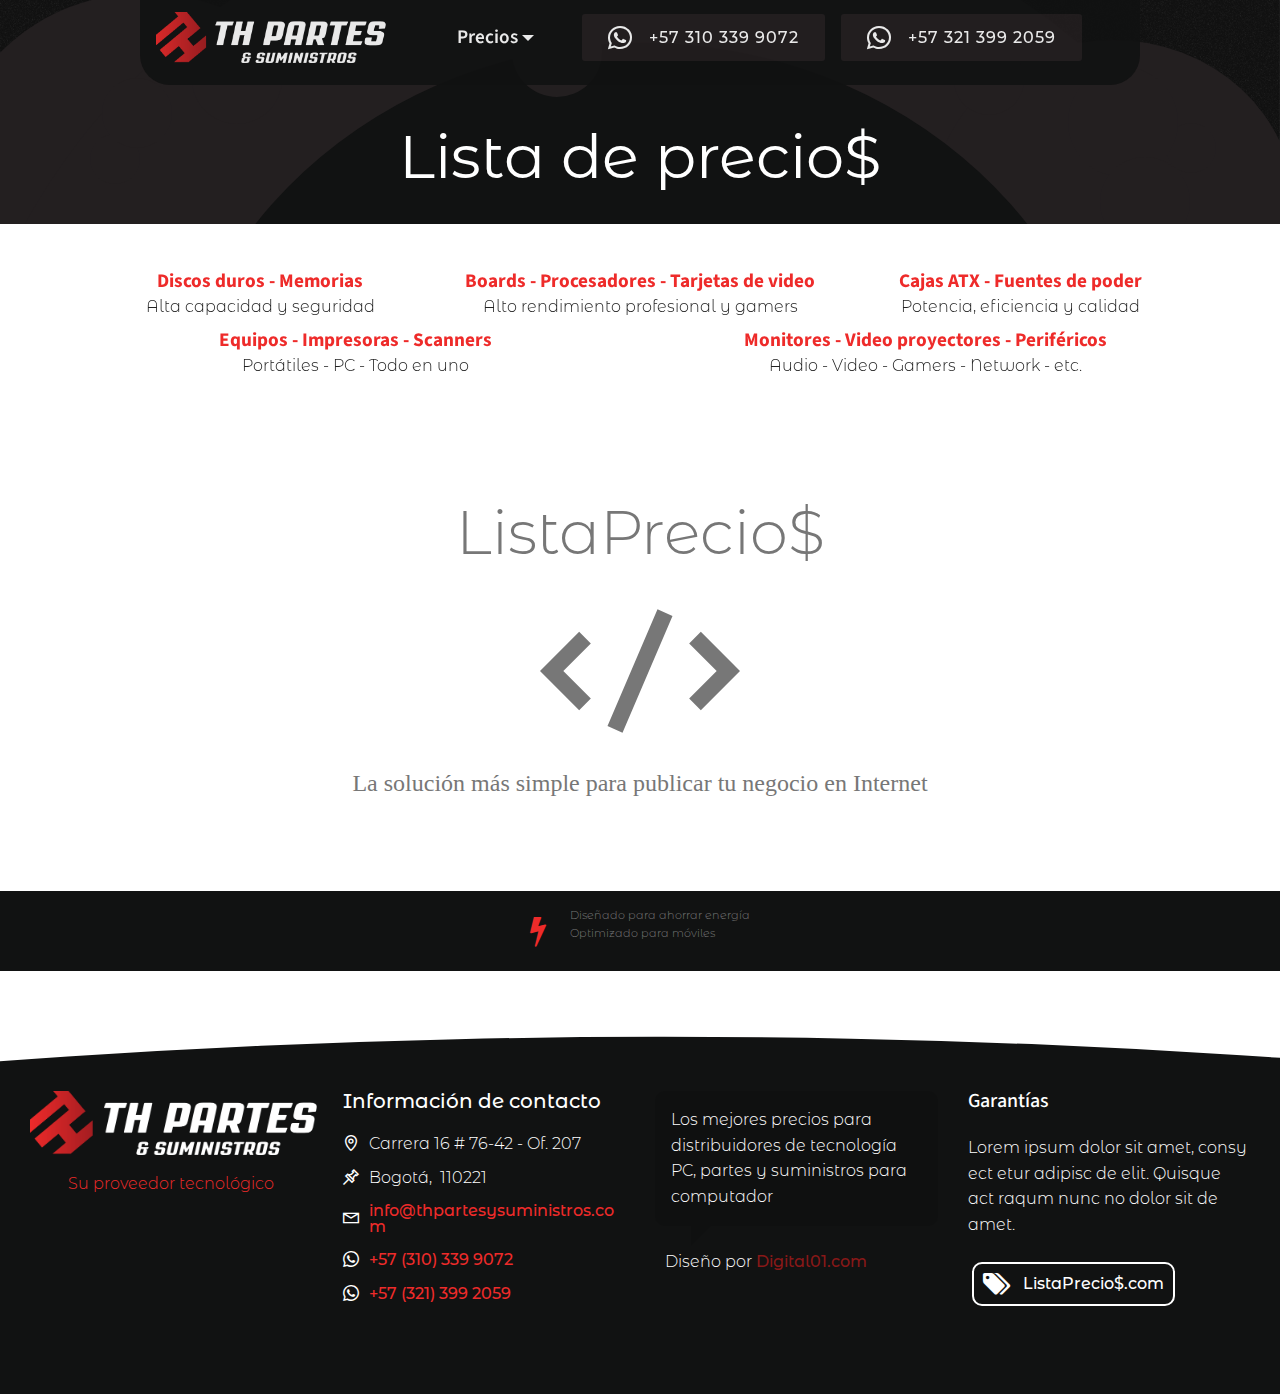
<file: listaprecios.html>
<!DOCTYPE html>
<html  lang="es">
<head>
  
  <meta charset="UTF-8">
  <meta http-equiv="X-UA-Compatible" content="IE=edge">
  
  <meta name="twitter:card" content="summary_large_image"/>
  <meta name="twitter:image:src" content="assets/images/listaprecios-meta.png">
  <meta property="og:image" content="assets/images/listaprecios-meta.png">
  <meta name="twitter:title" content="TH Partes y Suministros - ListaPrecio$">
  <meta name="viewport" content="width=device-width, initial-scale=1, minimum-scale=1">
  <link rel="shortcut icon" href="assets/images/th-logo-128x128.png" type="image/x-icon">
  <meta name="description" content="Su proveedor tecnológico. Los mejores precios para distribuidores de tecnología PC, partes y suministros para computador. ListaPrecios.com">
  
  
  <title>TH Partes y Suministros - ListaPrecio$</title>
  <link rel="stylesheet" href="assets/web/assets/mobirise-icons2/mobirise2.css">
  <link rel="stylesheet" href="assets/web/assets/mobirise-icons/mobirise-icons.css">
  <link rel="stylesheet" href="assets/FontAwesome/css/font-awesome.css">
  <link rel="stylesheet" href="assets/tether/tether.min.css">
  <link rel="stylesheet" href="assets/bootstrap/css/bootstrap.min.css">
  <link rel="stylesheet" href="assets/bootstrap/css/bootstrap-grid.min.css">
  <link rel="stylesheet" href="assets/bootstrap/css/bootstrap-reboot.min.css">
  <link rel="stylesheet" href="assets/popup-overlay-plugin/style.css">
    <link rel="stylesheet" href="assets/dropdown/css/style.css">
  <link rel="stylesheet" href="assets/socicon/css/styles.css">
  <link rel="stylesheet" href="assets/theme/css/style.css">
  <link rel="preload" href="https://fonts.googleapis.com/css?family=Montserrat+Alternates:100,100i,200,200i,300,300i,400,400i,500,500i,600,600i,700,700i,800,800i,900,900i&display=swap" as="style" onload="this.onload=null;this.rel='stylesheet'">
  <noscript><link rel="stylesheet" href="https://fonts.googleapis.com/css?family=Montserrat+Alternates:100,100i,200,200i,300,300i,400,400i,500,500i,600,600i,700,700i,800,800i,900,900i&display=swap"></noscript>
  <link rel="preload" href="https://fonts.googleapis.com/css?family=Source+Sans+Pro:200,200i,300,300i,400,400i,600,600i,700,700i,900,900i&display=swap" as="style" onload="this.onload=null;this.rel='stylesheet'">
  <noscript><link rel="stylesheet" href="https://fonts.googleapis.com/css?family=Source+Sans+Pro:200,200i,300,300i,400,400i,600,600i,700,700i,900,900i&display=swap"></noscript>
  <link rel="preload" as="style" href="assets/mobirise/css/mbr-additional.css?v=QyHGim"><link rel="stylesheet" href="assets/mobirise/css/mbr-additional.css?v=QyHGim" type="text/css">

  
  
  

</head>
<body>
  
  <section class="menu cid-s9MVq1hEPT" once="menu" id="menu04-9">

    


    <nav class="navbar navbar-dropdown navbar-fixed-top navbar-expand-lg">
        <div class="navbar-brand">
            <span class="navbar-logo">
                <a href="https://thpartesysuministros.com">
                    <img src="assets/images/th-logo-h-b.svg" alt="TH Partes y Suministros" style="height: 3.2rem;">
                </a>
            </span>
            
        </div>
        <button class="navbar-toggler" type="button" data-toggle="collapse" data-target="#navbarSupportedContent" aria-controls="navbarNavAltMarkup" aria-expanded="false" aria-label="Toggle navigation">
            <div class="hamburger">
                <span></span>
                <span></span>
                <span></span>
                <span></span>
            </div>
        </button>
        <div class="collapse navbar-collapse" id="navbarSupportedContent">
            <ul class="navbar-nav nav-dropdown" data-app-modern-menu="true"><li class="nav-item dropdown"><a class="nav-link link dropdown-toggle text-white display-7" href="#" aria-expanded="false" data-toggle="dropdown-submenu">
                        Precios</a><div class="dropdown-menu"><a class="dropdown-item text-white display-7" href="https://thpartesysuministros.com/xapps/listaprecios/2/p" aria-expanded="false">Discos duros - Memorias<br></a><a class="dropdown-item text-white display-7" href="https://thpartesysuministros.com/xapps/listaprecios/1/c" aria-expanded="false">Boards - CPUs - Tarjetas de video</a><a class="dropdown-item text-white display-7" href="https://thpartesysuministros.com/xapps/listaprecios/4/p" aria-expanded="false">Cajas ATX - Fuentes de poder</a><a class="dropdown-item text-white display-7" href="https://thpartesysuministros.com/xapps/listaprecios/1/p" aria-expanded="false">Equipos - Impresoras - Scanners</a><a class="dropdown-item text-white display-7" href="https://thpartesysuministros.com/xapps/listaprecios/5/p" aria-expanded="false">Monitores - Video proyectores - Periféricos&nbsp;</a></div>
                    
                </li></ul>
            <div class="navbar-buttons px-2 mbr-section-btn"><a class="btn btn-sm btn-secondary display-4" href="https://api.whatsapp.com/send?phone=573103399072&text=Hola%20TH%20Partes%20y%20Suministros" target="_blank"><span class="socicon socicon-whatsapp mbr-iconfont mbr-iconfont-btn"></span>+57 310 339 9072</a> <a class="btn btn-sm btn-secondary display-4" href="https://api.whatsapp.com/send?phone=573213992059&text=Hola%20TH%20Partes%20y%20Suministros" target="_blank"><span class="socicon socicon-whatsapp mbr-iconfont mbr-iconfont-btn"></span>+57 321 399 2059</a></div>

            

        </div>
    </nav>
</section>

<section class="header1 cid-s9MW4hkQp1 mbr-parallax-background" id="header10-a">

    


    

    <svg class="svg1" xmlns="http://www.w3.org/2000/svg" xmlns:xlink="http://www.w3.org/1999/xlink" width="1380px" height="810px" viewBox="0 0  1380 810" preserveAspectRatio="xMidYMid meet">
        <rect id="svgEditorBackground" x="0" y="0" width="1380" height="810" style="fill: none; stroke: none;"></rect>
        <circle id="e1_circle" cx="309" cy="433" style="fill:aqua;stroke:black;stroke-width:0px;" r="149.486"></circle>
        <circle id="e3_circle" cx="679" cy="707" style="fill: aqua; stroke-width: 0px;stroke:black;" r="516.715">
        </circle>
        <circle id="e4_circle" cx="759" cy="261" style="fill:aqua;stroke:black;stroke-width:0px;" r="132.2459829258">
        </circle>
        <circle id="e5_circle" cx="1054" cy="462" style="fill:aqua;stroke:black;stroke-width:0px;" r="139.413"></circle>
        <circle id="e6_circle" cx="691" cy="692" style="fill:khaki;stroke:black;stroke-width:0px;" r="367.214"></circle>
    </svg>

    <div class="round round1 rev"></div>
    <div class="round round2 rev"></div>
    <div class="round round3"></div>
    <div class="round round4 rev"></div>
    <div class="round round5"></div>
    <div class="round round6 rev"></div>
    <div class="round round7"></div>
    <div class="round round8 rev"></div>
    <div class="round round9 rev"></div>
    <div class="round round10"></div>
    <div class="round round11"></div>

    <div class="container">
        <div class="row justify-content-md-center">


            <div class="col-md-10 align-center">
                <h1 class="mbr-section-title mbr-regular pb-2 mbr-fonts-style display-1">
                    Lista de precio$</h1>
                
                
                
            </div>
        </div>
    </div>

</section>

<section class="features14 cid-sxlgunJiqr" id="features15-h">

    
    
    <div class="container">
        <div class="row justify-content-center">
            <div class="card col-12 col-md-6 col-lg-4">
                <div class="card-wrapper">
                    
                    <div class="card-box">
                        <h4 class="card-title mbr-fonts-style mb-2 display-7"><a href="https://thpartesysuministros.com/xapps/listaprecios/2/p" class="text-primary"><strong>Discos duros - Memorias</strong></a></h4>
                        <h5 class="card-text mbr-fonts-style display-4">Alta capacidad y seguridad</h5>
                    </div>
                </div>
            </div>
            <div class="card col-12 col-md-6 col-lg-4">
                <div class="card-wrapper">
                    
                    <div class="card-box">
                        <h4 class="card-title mbr-fonts-style mb-2 display-7"><a href="https://thpartesysuministros.com/xapps/listaprecios/3/p" class="text-primary"><strong>Boards - Procesadores - Tarjetas de video</strong></a></h4>
                        <h5 class="card-text mbr-fonts-style display-4">Alto rendimiento profesional y gamers</h5>
                    </div>
                </div>
            </div>
            <div class="card col-12 col-md-6 col-lg-4">
                <div class="card-wrapper">
                    
                    <div class="card-box">
                        <h4 class="card-title mbr-fonts-style mb-2 display-7">
                            <a href="https://thpartesysuministros.com/xapps/listaprecios/4/p" class="text-primary"><strong>Cajas ATX - Fuentes de poder</strong></a></h4>
                        <h5 class="card-text mbr-fonts-style display-4">Potencia, eficiencia y calidad</h5>
                    </div>

                </div>
            </div>
            
        </div>
    </div>
</section>

<section class="features14 cid-sxlhAE0JNe" id="features15-l">

    
    
    <div class="container">
        <div class="row justify-content-center">
            <div class="card col-12 col-md-6 col-lg-6">
                <div class="card-wrapper">
                    
                    <div class="card-box">
                        <h4 class="card-title mbr-fonts-style mb-2 display-7"><a href="https://thpartesysuministros.com/xapps/listaprecios/1/p" class="text-primary"><strong>Equipos - Impresoras - Scanners</strong></a></h4>
                        <h5 class="card-text mbr-fonts-style display-4">Portátiles - PC - Todo en uno</h5>
                    </div>
                </div>
            </div>
            <div class="card col-12 col-md-6 col-lg-6">
                <div class="card-wrapper">
                    
                    <div class="card-box">
                        <h4 class="card-title mbr-fonts-style mb-2 display-7"><a href="https://thpartesysuministros.com/xapps/listaprecios/5/p" class="text-primary"><strong>Monitores - Video proyectores - Periféricos</strong></a></h4>
                        <h5 class="card-text mbr-fonts-style display-4">Audio - Video - Gamers - Network - etc.</h5>
                    </div>
                </div>
            </div>
            
            
        </div>
    </div>
</section>

<div id="custom-html-10"><!-- Type valid HTML here -->

<div>
    <h1 class="display-1">ListaPrecio$</h1>
    <svg xmlns="http://www.w3.org/2000/svg" viewBox="0 0 24 24" fill="#777" width="200" height="200"><path d="M6.1 8.7L2.8 12l3.3 3.3-1.4 1.4L0 12l4.7-4.7 1.4 1.4zm13.2-1.4l-1.4 1.4 3.3 3.3-3.3 3.3 1.4 1.4L24 12l-4.7-4.7zM8.1 18.6l1.8.8 6-14-1.8-.8-6 14z"></path></svg>
    <p class="display-3">La solución más simple para publicar tu negocio en Internet</p>
</div></div>

<section class="features7 cid-s9MVpYeFBQ" id="features7-7">
    
    

    
    <div class="container">
        <div class="row justify-content-center">

            <div class="card p-3 col-12 col-md-6">
                <div class="media">
                    <div class="card-img pr-2">
                        <span class="ax-pulse mbr-iconfont fa-flash fa" style="font-size: 32px; color: rgb(238, 43, 42); fill: rgb(238, 43, 42);"></span>
                    </div>
                    <div class="card-box media-body">
                        
                        <p class="mbr-text mbr-fonts-style display-4">
                           Diseñado para ahorrar energía<br>Optimizado para móviles</p>
                    </div>
                </div>
            </div>

            

            

            
        </div>
    </div>
</section>

<section class="cid-s9MVpZFQv8" id="footer02-8">

    

    


    <svg xmlns="http://www.w3.org/2000/svg" xmlns:xlink="http://www.w3.org/1999/xlink" width="1380px" height="760px" viewBox="0 0 1380 760" preserveAspectRatio="xMidYMid meet">
        <defs id="svgEditorDefs">
            <polygon id="svgEditorShapeDefs" style="fill:khaki;stroke:black;vector-effect:non-scaling-stroke;stroke-width:0px;"></polygon>
        </defs>
        <rect id="svgEditorBackground" x="0" y="0" width="1380" height="760" style="fill: none; stroke: none;"></rect>
        <path d="M0.3577131120350206,0.819491525482845h-1.5000000000000355ZM0.3577131120350206,-3.1805084745172603h-1.5000000000000355ZM-0.14228688796500222,-4.180508474517258h5.000000000000002a5,5,0,0,1,0,6.00000000000003h-5.000000000000025a5,5,0,0,0,0,-6.00000000000003ZM5.8577131120349835,-1.1805084745172634h1.0000000000000249Z" style="fill:khaki; stroke:black; vector-effect:non-scaling-stroke;stroke-width:0px;" id="e2_shape" transform="matrix(1.01506 82.3743 -245.478 0.34062 392.311 526.125)"></path>
    </svg>


    <div class="container">
        <div class="media-container-row content text-white">
            <div class="col-12 col-md-6 col-lg-3">
                <div class="media-wrap align-left">
                    
                        <img src="assets/images/th-logo-h-b.svg" alt="TH Partes y Suministros">
                    
                </div>

                <p class="mbr-text align-left text1 mbr-fonts-style display-4">
                    Su proveedor tecnológico</p>

                


            </div>
            <div class="col-12 col-md-6 col-lg-3 mbr-fonts-style display-4">
                <h5 class="pb-3 align-left">
                    Información de contacto</h5>


                <div class="item">
                    <div class="card-img"><span class="mbr-iconfont img1 mobi-mbri-map-pin mobi-mbri"></span>
                    </div>
                    <div class="card-box">
                        <h4 class="item-title align-left mbr-fonts-style display-4">Carrera 16 # 76-42 - Of. 207</h4>
                    </div>
                </div>

                <div class="item">
                    <div class="card-img"><span class="mbr-iconfont img1 mobi-mbri-pin mobi-mbri"></span></div>
                    <div class="card-box">
                        <h4 class="item-title align-left mbr-fonts-style display-4">Bogotá,&nbsp; 110221</h4>
                    </div>
                </div>

                <div class="item">
                    <div class="card-img"><span class="mbr-iconfont img1 mobi-mbri-letter mobi-mbri"></span>
                    </div>
                    <div class="card-box">
                        <h4 class="item-title align-left mbr-fonts-style display-4">
                            <a href="mailto:info@thpartesysuministros.com" class="text-primary">info@thpartesysuministros.com</a></h4>
                    </div>
                </div>

                <div class="item">
                    <div class="card-img"><span class="mbr-iconfont img1 socicon-whatsapp socicon"></span>
                    </div>
                    <div class="card-box">
                        <h4 class="item-title align-left mbr-fonts-style display-4"><a href="https://api.whatsapp.com/send?phone=573103399072&text=Hola%20TH%20Partes%20y%20Suministros" class="text-primary" target="_blank">+57 (310) 339 9072</a></h4>
                    </div>
                </div>
                <div class="item">
                    <div class="card-img"><span class="mbr-iconfont img1 socicon-whatsapp socicon"></span>
                    </div>
                    <div class="card-box">
                        <h4 class="item-title align-left mbr-fonts-style display-4"><a href="https://api.whatsapp.com/send?phone=573213992059&text=Hola%20TH%20Partes%20y%20Suministros" class="text-primary" target="_blank">+57 (321) 399 2059</a></h4>
                    </div>
                </div>


                


            </div>
            <div class="col-12 col-md-6 col-lg-3 mbr-fonts-style display-4">

                <p class="mbr-text quote align-left mbr-fonts-style display-4">
                    Los mejores precios para distribuidores de tecnología PC, partes y suministros para computador
                </p>

                <div class="item">
                    
                    <div class="card-box">
                        <h4 class="theme align-left mbr-fonts-style display-4">Diseño por <a href="https://digital01.com" class="text-info" target="_blank">Digital01.com</a></h4>
                    </div>
                </div>
            </div>
            <div class="col-12 col-md-6 col-lg-3 mbr-fonts-style display-7">
                <h5 class="pb-3 align-left">Garantías</h5>
                <p class="mbr-text align-left text2 mbr-fonts-style display-4">
                    Lorem ipsum dolor sit amet, consy ect etur adipisc de elit. Quisque act raqum nunc no dolor sit de
                    amet.
                </p>

                <div class="mbr-section-btn align-left"><a class="btn btn-md btn-white-outline display-4" href="https://listaprecios.com" target="_blank"><span class="fa fa-tags mbr-iconfont mbr-iconfont-btn"></span>ListaPrecio$.com</a></div>

            </div>
        </div>


    </div>
</section>


<script src="assets/web/assets/jquery/jquery.min.js"></script>
  <script src="assets/popper/popper.min.js"></script>
  <script src="assets/tether/tether.min.js"></script>
  <script src="assets/bootstrap/js/bootstrap.min.js"></script>
  <script src="assets/smoothscroll/smooth-scroll.js"></script>
      <script src="assets/dropdown/js/nav-dropdown.js"></script>
  <script src="assets/dropdown/js/navbar-dropdown.js"></script>
  <script src="assets/touchswipe/jquery.touch-swipe.min.js"></script>
  <script src="assets/parallax/jarallax.min.js"></script>
  <script src="assets/theme/js/script.js"></script>
  
  
  
 <div id="scrollToTop" class="scrollToTop mbr-arrow-up"><a style="text-align: center;"><i class="mbr-arrow-up-icon mbr-arrow-up-icon-cm cm-icon cm-icon-smallarrow-up"></i></a></div>
  
</body>
</html>
</file>
<file: assets/web/assets/mobirise-icons2/mobirise2.css>
@font-face {
  font-family: 'Moririse2';
  font-display: swap;
  src:  url('mobirise2.eot?f2bix4');
  src:  url('mobirise2.eot?f2bix4#iefix') format('embedded-opentype'),
    url('mobirise2.ttf?f2bix4') format('truetype'),
    url('mobirise2.woff?f2bix4') format('woff'),
    url('mobirise2.svg?f2bix4#mobirise2') format('svg');
  font-weight: normal;
  font-style: normal;
}

[class^="mobi-"], [class*=" mobi-"] {
  /* use !important to prevent issues with browser extensions that change fonts */
  font-family: 'Moririse2' !important;
  speak: none;
  font-style: normal;
  font-weight: normal;
  font-variant: normal;
  text-transform: none;
  line-height: 1;

  /* Better Font Rendering =========== */
  -webkit-font-smoothing: antialiased;
  -moz-osx-font-smoothing: grayscale;
}

.mobi-mbri-add-submenu:before {
  content: "\e900";
}
.mobi-mbri-alert:before {
  content: "\e901";
}
.mobi-mbri-align-center:before {
  content: "\e902";
}
.mobi-mbri-align-justify:before {
  content: "\e903";
}
.mobi-mbri-align-left:before {
  content: "\e904";
}
.mobi-mbri-align-right:before {
  content: "\e905";
}
.mobi-mbri-android:before {
  content: "\e906";
}
.mobi-mbri-apple:before {
  content: "\e907";
}
.mobi-mbri-arrow-down:before {
  content: "\e908";
}
.mobi-mbri-arrow-next:before {
  content: "\e909";
}
.mobi-mbri-arrow-prev:before {
  content: "\e90a";
}
.mobi-mbri-arrow-up:before {
  content: "\e90b";
}
.mobi-mbri-bold:before {
  content: "\e90c";
}
.mobi-mbri-bookmark:before {
  content: "\e90d";
}
.mobi-mbri-bootstrap:before {
  content: "\e90e";
}
.mobi-mbri-briefcase:before {
  content: "\e90f";
}
.mobi-mbri-browse:before {
  content: "\e910";
}
.mobi-mbri-bulleted-list:before {
  content: "\e911";
}
.mobi-mbri-calendar:before {
  content: "\e912";
}
.mobi-mbri-camera:before {
  content: "\e913";
}
.mobi-mbri-cart-add:before {
  content: "\e914";
}
.mobi-mbri-cart-full:before {
  content: "\e915";
}
.mobi-mbri-cash:before {
  content: "\e916";
}
.mobi-mbri-change-style:before {
  content: "\e917";
}
.mobi-mbri-chat:before {
  content: "\e918";
}
.mobi-mbri-clock:before {
  content: "\e919";
}
.mobi-mbri-close:before {
  content: "\e91a";
}
.mobi-mbri-cloud:before {
  content: "\e91b";
}
.mobi-mbri-code:before {
  content: "\e91c";
}
.mobi-mbri-contact-form:before {
  content: "\e91d";
}
.mobi-mbri-credit-card:before {
  content: "\e91e";
}
.mobi-mbri-cursor-click:before {
  content: "\e91f";
}
.mobi-mbri-cust-feedback:before {
  content: "\e920";
}
.mobi-mbri-database:before {
  content: "\e921";
}
.mobi-mbri-delivery:before {
  content: "\e922";
}
.mobi-mbri-desktop:before {
  content: "\e923";
}
.mobi-mbri-devices:before {
  content: "\e924";
}
.mobi-mbri-down:before {
  content: "\e925";
}
.mobi-mbri-download-2:before {
  content: "\e926";
}
.mobi-mbri-download:before {
  content: "\e927";
}
.mobi-mbri-drag-n-drop-2:before {
  content: "\e928";
}
.mobi-mbri-drag-n-drop:before {
  content: "\e929";
}
.mobi-mbri-edit-2:before {
  content: "\e92a";
}
.mobi-mbri-edit:before {
  content: "\e92b";
}
.mobi-mbri-error:before {
  content: "\e92c";
}
.mobi-mbri-extension:before {
  content: "\e92d";
}
.mobi-mbri-features:before {
  content: "\e92e";
}
.mobi-mbri-file:before {
  content: "\e92f";
}
.mobi-mbri-flag:before {
  content: "\e930";
}
.mobi-mbri-folder:before {
  content: "\e931";
}
.mobi-mbri-gift:before {
  content: "\e932";
}
.mobi-mbri-github:before {
  content: "\e933";
}
.mobi-mbri-globe-2:before {
  content: "\e934";
}
.mobi-mbri-globe:before {
  content: "\e935";
}
.mobi-mbri-growing-chart:before {
  content: "\e936";
}
.mobi-mbri-hearth:before {
  content: "\e937";
}
.mobi-mbri-help:before {
  content: "\e938";
}
.mobi-mbri-home:before {
  content: "\e939";
}
.mobi-mbri-hot-cup:before {
  content: "\e93a";
}
.mobi-mbri-idea:before {
  content: "\e93b";
}
.mobi-mbri-image-gallery:before {
  content: "\e93c";
}
.mobi-mbri-image-slider:before {
  content: "\e93d";
}
.mobi-mbri-info:before {
  content: "\e93e";
}
.mobi-mbri-italic:before {
  content: "\e93f";
}
.mobi-mbri-key:before {
  content: "\e940";
}
.mobi-mbri-laptop:before {
  content: "\e941";
}
.mobi-mbri-layers:before {
  content: "\e942";
}
.mobi-mbri-left-right:before {
  content: "\e943";
}
.mobi-mbri-left:before {
  content: "\e944";
}
.mobi-mbri-letter:before {
  content: "\e945";
}
.mobi-mbri-like:before {
  content: "\e946";
}
.mobi-mbri-link:before {
  content: "\e947";
}
.mobi-mbri-lock:before {
  content: "\e948";
}
.mobi-mbri-login:before {
  content: "\e949";
}
.mobi-mbri-logout:before {
  content: "\e94a";
}
.mobi-mbri-magic-stick:before {
  content: "\e94b";
}
.mobi-mbri-map-pin:before {
  content: "\e94c";
}
.mobi-mbri-menu:before {
  content: "\e94d";
}
.mobi-mbri-mobile-2:before {
  content: "\e94e";
}
.mobi-mbri-mobile-horizontal:before {
  content: "\e94f";
}
.mobi-mbri-mobile:before {
  content: "\e950";
}
.mobi-mbri-mobirise:before {
  content: "\e951";
}
.mobi-mbri-more-horizontal:before {
  content: "\e952";
}
.mobi-mbri-more-vertical:before {
  content: "\e953";
}
.mobi-mbri-music:before {
  content: "\e954";
}
.mobi-mbri-new-file:before {
  content: "\e955";
}
.mobi-mbri-numbered-list:before {
  content: "\e956";
}
.mobi-mbri-opened-folder:before {
  content: "\e957";
}
.mobi-mbri-pages:before {
  content: "\e958";
}
.mobi-mbri-paper-plane:before {
  content: "\e959";
}
.mobi-mbri-paperclip:before {
  content: "\e95a";
}
.mobi-mbri-phone:before {
  content: "\e95b";
}
.mobi-mbri-photo:before {
  content: "\e95c";
}
.mobi-mbri-photos:before {
  content: "\e95d";
}
.mobi-mbri-pin:before {
  content: "\e95e";
}
.mobi-mbri-play:before {
  content: "\e95f";
}
.mobi-mbri-plus:before {
  content: "\e960";
}
.mobi-mbri-preview:before {
  content: "\e961";
}
.mobi-mbri-print:before {
  content: "\e962";
}
.mobi-mbri-protect:before {
  content: "\e963";
}
.mobi-mbri-question:before {
  content: "\e964";
}
.mobi-mbri-quote-left:before {
  content: "\e965";
}
.mobi-mbri-quote-right:before {
  content: "\e966";
}
.mobi-mbri-redo:before {
  content: "\e967";
}
.mobi-mbri-refresh:before {
  content: "\e968";
}
.mobi-mbri-responsive-2:before {
  content: "\e969";
}
.mobi-mbri-responsive:before {
  content: "\e96a";
}
.mobi-mbri-right:before {
  content: "\e96b";
}
.mobi-mbri-rocket:before {
  content: "\e96c";
}
.mobi-mbri-sad-face:before {
  content: "\e96d";
}
.mobi-mbri-sale:before {
  content: "\e96e";
}
.mobi-mbri-save:before {
  content: "\e96f";
}
.mobi-mbri-search:before {
  content: "\e970";
}
.mobi-mbri-setting-2:before {
  content: "\e971";
}
.mobi-mbri-setting-3:before {
  content: "\e972";
}
.mobi-mbri-setting:before {
  content: "\e973";
}
.mobi-mbri-share:before {
  content: "\e974";
}
.mobi-mbri-shopping-bag:before {
  content: "\e975";
}
.mobi-mbri-shopping-basket:before {
  content: "\e976";
}
.mobi-mbri-shopping-cart:before {
  content: "\e977";
}
.mobi-mbri-sites:before {
  content: "\e978";
}
.mobi-mbri-smile-face:before {
  content: "\e979";
}
.mobi-mbri-speed:before {
  content: "\e97a";
}
.mobi-mbri-star:before {
  content: "\e97b";
}
.mobi-mbri-success:before {
  content: "\e97c";
}
.mobi-mbri-sun:before {
  content: "\e97d";
}
.mobi-mbri-sun2:before {
  content: "\e97e";
}
.mobi-mbri-tablet-vertical:before {
  content: "\e97f";
}
.mobi-mbri-tablet:before {
  content: "\e980";
}
.mobi-mbri-target:before {
  content: "\e981";
}
.mobi-mbri-timer:before {
  content: "\e982";
}
.mobi-mbri-to-ftp:before {
  content: "\e983";
}
.mobi-mbri-to-local-drive:before {
  content: "\e984";
}
.mobi-mbri-touch-swipe:before {
  content: "\e985";
}
.mobi-mbri-touch:before {
  content: "\e986";
}
.mobi-mbri-trash:before {
  content: "\e987";
}
.mobi-mbri-underline:before {
  content: "\e988";
}
.mobi-mbri-undo:before {
  content: "\e989";
}
.mobi-mbri-unlink:before {
  content: "\e98a";
}
.mobi-mbri-unlock:before {
  content: "\e98b";
}
.mobi-mbri-up-down:before {
  content: "\e98c";
}
.mobi-mbri-up:before {
  content: "\e98d";
}
.mobi-mbri-update:before {
  content: "\e98e";
}
.mobi-mbri-upload-2:before {
  content: "\e98f";
}
.mobi-mbri-upload:before {
  content: "\e990";
}
.mobi-mbri-user-2:before {
  content: "\e991";
}
.mobi-mbri-user:before {
  content: "\e992";
}
.mobi-mbri-users:before {
  content: "\e993";
}
.mobi-mbri-video-play:before {
  content: "\e994";
}
.mobi-mbri-video:before {
  content: "\e995";
}
.mobi-mbri-watch:before {
  content: "\e996";
}
.mobi-mbri-website-theme-2:before {
  content: "\e997";
}
.mobi-mbri-website-theme:before {
  content: "\e998";
}
.mobi-mbri-wifi:before {
  content: "\e999";
}
.mobi-mbri-windows:before {
  content: "\e99a";
}
.mobi-mbri-zoom-in:before {
  content: "\e99b";
}
.mobi-mbri-zoom-out:before {
  content: "\e99c";
}
</file>
<file: assets/web/assets/mobirise-icons/mobirise-icons.css>
@font-face {
  font-family: 'MobiriseIcons';
  src:  url('mobirise-icons.eot?spat4u');
  src:  url('mobirise-icons.eot?spat4u#iefix') format('embedded-opentype'),
    url('mobirise-icons.ttf?spat4u') format('truetype'),
    url('mobirise-icons.woff?spat4u') format('woff'),
    url('mobirise-icons.svg?spat4u#MobiriseIcons') format('svg');
  font-weight: normal;
  font-style: normal;
  font-display: swap;
}

[class^="mbri-"], [class*=" mbri-"] {
  /* use !important to prevent issues with browser extensions that change fonts */
  font-family: MobiriseIcons !important;
  speak: none;
  font-style: normal;
  font-weight: normal;
  font-variant: normal;
  text-transform: none;
  line-height: 1;

  /* Better Font Rendering =========== */
  -webkit-font-smoothing: antialiased;
  -moz-osx-font-smoothing: grayscale;
}

.mbri-add-submenu:before {
  content: "\e900";
}
.mbri-alert:before {
  content: "\e901";
}
.mbri-align-center:before {
  content: "\e902";
}
.mbri-align-justify:before {
  content: "\e903";
}
.mbri-align-left:before {
  content: "\e904";
}
.mbri-align-right:before {
  content: "\e905";
}
.mbri-android:before {
  content: "\e906";
}
.mbri-apple:before {
  content: "\e907";
}
.mbri-arrow-down:before {
  content: "\e908";
}
.mbri-arrow-next:before {
  content: "\e909";
}
.mbri-arrow-prev:before {
  content: "\e90a";
}
.mbri-arrow-up:before {
  content: "\e90b";
}
.mbri-bold:before {
  content: "\e90c";
}
.mbri-bookmark:before {
  content: "\e90d";
}
.mbri-bootstrap:before {
  content: "\e90e";
}
.mbri-briefcase:before {
  content: "\e90f";
}
.mbri-browse:before {
  content: "\e910";
}
.mbri-bulleted-list:before {
  content: "\e911";
}
.mbri-calendar:before {
  content: "\e912";
}
.mbri-camera:before {
  content: "\e913";
}
.mbri-cart-add:before {
  content: "\e914";
}
.mbri-cart-full:before {
  content: "\e915";
}
.mbri-cash:before {
  content: "\e916";
}
.mbri-change-style:before {
  content: "\e917";
}
.mbri-chat:before {
  content: "\e918";
}
.mbri-clock:before {
  content: "\e919";
}
.mbri-close:before {
  content: "\e91a";
}
.mbri-cloud:before {
  content: "\e91b";
}
.mbri-code:before {
  content: "\e91c";
}
.mbri-contact-form:before {
  content: "\e91d";
}
.mbri-credit-card:before {
  content: "\e91e";
}
.mbri-cursor-click:before {
  content: "\e91f";
}
.mbri-cust-feedback:before {
  content: "\e920";
}
.mbri-database:before {
  content: "\e921";
}
.mbri-delivery:before {
  content: "\e922";
}
.mbri-desktop:before {
  content: "\e923";
}
.mbri-devices:before {
  content: "\e924";
}
.mbri-down:before {
  content: "\e925";
}
.mbri-download:before {
  content: "\e989";
}
.mbri-drag-n-drop:before {
  content: "\e927";
}
.mbri-drag-n-drop2:before {
  content: "\e928";
}
.mbri-edit:before {
  content: "\e929";
}
.mbri-edit2:before {
  content: "\e92a";
}
.mbri-error:before {
  content: "\e92b";
}
.mbri-extension:before {
  content: "\e92c";
}
.mbri-features:before {
  content: "\e92d";
}
.mbri-file:before {
  content: "\e92e";
}
.mbri-flag:before {
  content: "\e92f";
}
.mbri-folder:before {
  content: "\e930";
}
.mbri-gift:before {
  content: "\e931";
}
.mbri-github:before {
  content: "\e932";
}
.mbri-globe:before {
  content: "\e933";
}
.mbri-globe-2:before {
  content: "\e934";
}
.mbri-growing-chart:before {
  content: "\e935";
}
.mbri-hearth:before {
  content: "\e936";
}
.mbri-help:before {
  content: "\e937";
}
.mbri-home:before {
  content: "\e938";
}
.mbri-hot-cup:before {
  content: "\e939";
}
.mbri-idea:before {
  content: "\e93a";
}
.mbri-image-gallery:before {
  content: "\e93b";
}
.mbri-image-slider:before {
  content: "\e93c";
}
.mbri-info:before {
  content: "\e93d";
}
.mbri-italic:before {
  content: "\e93e";
}
.mbri-key:before {
  content: "\e93f";
}
.mbri-laptop:before {
  content: "\e940";
}
.mbri-layers:before {
  content: "\e941";
}
.mbri-left-right:before {
  content: "\e942";
}
.mbri-left:before {
  content: "\e943";
}
.mbri-letter:before {
  content: "\e944";
}
.mbri-like:before {
  content: "\e945";
}
.mbri-link:before {
  content: "\e946";
}
.mbri-lock:before {
  content: "\e947";
}
.mbri-login:before {
  content: "\e948";
}
.mbri-logout:before {
  content: "\e949";
}
.mbri-magic-stick:before {
  content: "\e94a";
}
.mbri-map-pin:before {
  content: "\e94b";
}
.mbri-menu:before {
  content: "\e94c";
}
.mbri-mobile:before {
  content: "\e94d";
}
.mbri-mobile2:before {
  content: "\e94e";
}
.mbri-mobirise:before {
  content: "\e94f";
}
.mbri-more-horizontal:before {
  content: "\e950";
}
.mbri-more-vertical:before {
  content: "\e951";
}
.mbri-music:before {
  content: "\e952";
}
.mbri-new-file:before {
  content: "\e953";
}
.mbri-numbered-list:before {
  content: "\e954";
}
.mbri-opened-folder:before {
  content: "\e955";
}
.mbri-pages:before {
  content: "\e956";
}
.mbri-paper-plane:before {
  content: "\e957";
}
.mbri-paperclip:before {
  content: "\e958";
}
.mbri-photo:before {
  content: "\e959";
}
.mbri-photos:before {
  content: "\e95a";
}
.mbri-pin:before {
  content: "\e95b";
}
.mbri-play:before {
  content: "\e95c";
}
.mbri-plus:before {
  content: "\e95d";
}
.mbri-preview:before {
  content: "\e95e";
}
.mbri-print:before {
  content: "\e95f";
}
.mbri-protect:before {
  content: "\e960";
}
.mbri-question:before {
  content: "\e961";
}
.mbri-quote-left:before {
  content: "\e962";
}
.mbri-quote-right:before {
  content: "\e963";
}
.mbri-refresh:before {
  content: "\e964";
}
.mbri-responsive:before {
  content: "\e965";
}
.mbri-right:before {
  content: "\e966";
}
.mbri-rocket:before {
  content: "\e967";
}
.mbri-sad-face:before {
  content: "\e968";
}
.mbri-sale:before {
  content: "\e969";
}
.mbri-save:before {
  content: "\e96a";
}
.mbri-search:before {
  content: "\e96b";
}
.mbri-setting:before {
  content: "\e96c";
}
.mbri-setting2:before {
  content: "\e96d";
}
.mbri-setting3:before {
  content: "\e96e";
}
.mbri-share:before {
  content: "\e96f";
}
.mbri-shopping-bag:before {
  content: "\e970";
}
.mbri-shopping-basket:before {
  content: "\e971";
}
.mbri-shopping-cart:before {
  content: "\e972";
}
.mbri-sites:before {
  content: "\e973";
}
.mbri-smile-face:before {
  content: "\e974";
}
.mbri-speed:before {
  content: "\e975";
}
.mbri-star:before {
  content: "\e976";
}
.mbri-success:before {
  content: "\e977";
}
.mbri-sun:before {
  content: "\e978";
}
.mbri-sun2:before {
  content: "\e979";
}
.mbri-tablet:before {
  content: "\e97a";
}
.mbri-tablet-vertical:before {
  content: "\e97b";
}
.mbri-target:before {
  content: "\e97c";
}
.mbri-timer:before {
  content: "\e97d";
}
.mbri-to-ftp:before {
  content: "\e97e";
}
.mbri-to-local-drive:before {
  content: "\e97f";
}
.mbri-touch-swipe:before {
  content: "\e980";
}
.mbri-touch:before {
  content: "\e981";
}
.mbri-trash:before {
  content: "\e982";
}
.mbri-underline:before {
  content: "\e983";
}
.mbri-unlink:before {
  content: "\e984";
}
.mbri-unlock:before {
  content: "\e985";
}
.mbri-up-down:before {
  content: "\e986";
}
.mbri-up:before {
  content: "\e987";
}
.mbri-update:before {
  content: "\e988";
}
.mbri-upload:before {
 content: "\e926"; 
}
.mbri-user:before {
  content: "\e98a";
}
.mbri-user2:before {
  content: "\e98b";
}
.mbri-users:before {
  content: "\e98c";
}
.mbri-video:before {
  content: "\e98d";
}
.mbri-video-play:before {
  content: "\e98e";
}
.mbri-watch:before {
  content: "\e98f";
}
.mbri-website-theme:before {
  content: "\e990";
}
.mbri-wifi:before {
  content: "\e991";
}
.mbri-windows:before {
  content: "\e992";
}
.mbri-zoom-out:before {
  content: "\e993";
}
.mbri-redo:before {
  content: "\e994";
}
.mbri-undo:before {
  content: "\e995";
}
</file>
<file: assets/popup-overlay-plugin/style.css>
html.is-builder .modal-backdrop.show {
    display: none !important;
}
</file>
<file: assets/dropdown/css/style.css>
.navbar-dropdown {
  left: 0;
  padding: 0;
  position: absolute;
  right: 0;
  top: 0;
  transition: all 0.45s ease;
  z-index: 1030;
  background: #282828; }
  .navbar-dropdown .navbar-logo {
    margin-right: 0.8rem;
    transition: margin 0.3s ease-in-out;
    vertical-align: middle; }
    .navbar-dropdown .navbar-logo img {
      height: 3.125rem;
      transition: all 0.3s ease-in-out; }
    .navbar-dropdown .navbar-logo.mbr-iconfont {
      font-size: 3.125rem;
      line-height: 3.125rem; }
  .navbar-dropdown .navbar-caption {
    font-weight: 700;
    white-space: normal;
    vertical-align: -4px;
    line-height: 3.125rem !important; }
    .navbar-dropdown .navbar-caption, .navbar-dropdown .navbar-caption:hover {
      color: inherit;
      text-decoration: none; }
  .navbar-dropdown .mbr-iconfont + .navbar-caption {
    vertical-align: -1px; }
  .navbar-dropdown.navbar-fixed-top {
    position: fixed; }
  .navbar-dropdown .navbar-brand span {
    vertical-align: -4px; }
  .navbar-dropdown.bg-color.transparent {
    background: none; }
  .navbar-dropdown.navbar-short .navbar-brand {
    padding: 0.625rem 0; }
    .navbar-dropdown.navbar-short .navbar-brand span {
      vertical-align: -1px; }
  .navbar-dropdown.navbar-short .navbar-caption {
    line-height: 2.375rem !important;
    vertical-align: -2px; }
  .navbar-dropdown.navbar-short .navbar-logo {
    margin-right: 0.5rem; }
    .navbar-dropdown.navbar-short .navbar-logo img {
      height: 2.375rem; }
    .navbar-dropdown.navbar-short .navbar-logo.mbr-iconfont {
      font-size: 2.375rem;
      line-height: 2.375rem; }
  .navbar-dropdown.navbar-short .mbr-table-cell {
    height: 3.625rem; }
  .navbar-dropdown .navbar-close {
    left: 0.6875rem;
    position: fixed;
    top: 0.75rem;
    z-index: 1000; }
  .navbar-dropdown .hamburger-icon {
    content: "";
    display: inline-block;
    vertical-align: middle;
    width: 16px;
    -webkit-box-shadow: 0 -6px 0 1px #282828,0 0 0 1px #282828,0 6px 0 1px #282828;
    -moz-box-shadow: 0 -6px 0 1px #282828,0 0 0 1px #282828,0 6px 0 1px #282828;
    box-shadow: 0 -6px 0 1px #282828,0 0 0 1px #282828,0 6px 0 1px #282828; }

.dropdown-menu .dropdown-toggle[data-toggle="dropdown-submenu"]::after {
  border-bottom: 0.35em solid transparent;
  border-left: 0.35em solid;
  border-right: 0;
  border-top: 0.35em solid transparent;
  margin-left: 0.3rem; }

.dropdown-menu .dropdown-item:focus {
  outline: 0; }

.nav-dropdown {
  font-size: 0.75rem;
  font-weight: 500;
  height: auto !important; }
  .nav-dropdown .nav-btn {
    padding-left: 1rem; }
  .nav-dropdown .link {
    margin: .667em 1.667em;
    font-weight: 500;
    padding: 0;
    transition: color .2s ease-in-out; }
    .nav-dropdown .link.dropdown-toggle {
      margin-right: 2.583em; }
      .nav-dropdown .link.dropdown-toggle::after {
        margin-left: .25rem;
        border-top: 0.35em solid;
        border-right: 0.35em solid transparent;
        border-left: 0.35em solid transparent;
        border-bottom: 0; }
      .nav-dropdown .link.dropdown-toggle[aria-expanded="true"] {
        margin: 0;
        padding: 0.667em 3.263em  0.667em 1.667em; }
  .nav-dropdown .link::after,
  .nav-dropdown .dropdown-item::after {
    color: inherit; }
  .nav-dropdown .btn {
    font-size: 0.75rem;
    font-weight: 700;
    letter-spacing: 0;
    margin-bottom: 0;
    padding-left: 1.25rem;
    padding-right: 1.25rem; }
  .nav-dropdown .dropdown-menu {
    border-radius: 0;
    border: 0;
    left: 0;
    margin: 0;
    padding-bottom: 1.25rem;
    padding-top: 1.25rem;
    position: relative; }
  .nav-dropdown .dropdown-submenu {
    margin-left: 0.125rem;
    top: 0; }
  .nav-dropdown .dropdown-item {
    font-weight: 500;
    line-height: 2;
    padding: 0.3846em 4.615em 0.3846em 1.5385em;
    position: relative;
    transition: color .2s ease-in-out, background-color .2s ease-in-out; }
    .nav-dropdown .dropdown-item::after {
      margin-top: -0.3077em;
      position: absolute;
      right: 1.1538em;
      top: 50%; }
    .nav-dropdown .dropdown-item:focus, .nav-dropdown .dropdown-item:hover {
      background: none; }

@media (max-width: 767px) {
  .nav-dropdown.navbar-toggleable-sm {
    bottom: 0;
    display: none;
    left: 0;
    overflow-x: hidden;
    position: fixed;
    top: 0;
    transform: translateX(-100%);
    -ms-transform: translateX(-100%);
    -webkit-transform: translateX(-100%);
    width: 18.75rem;
    z-index: 999; } }
.nav-dropdown.navbar-toggleable-xl {
  bottom: 0;
  display: none;
  left: 0;
  overflow-x: hidden;
  position: fixed;
  top: 0;
  transform: translateX(-100%);
  -ms-transform: translateX(-100%);
  -webkit-transform: translateX(-100%);
  width: 18.75rem;
  z-index: 999; }

.nav-dropdown-sm {
  display: block !important;
  overflow-x: hidden;
  overflow: auto;
  padding-top: 3.875rem; }
  .nav-dropdown-sm::after {
    content: "";
    display: block;
    height: 3rem;
    width: 100%; }
  .nav-dropdown-sm.collapse.in ~ .navbar-close {
    display: block !important; }
  .nav-dropdown-sm.collapsing, .nav-dropdown-sm.collapse.in {
    transform: translateX(0);
    -ms-transform: translateX(0);
    -webkit-transform: translateX(0);
    transition: all 0.25s ease-out;
    -webkit-transition: all 0.25s ease-out;
    background: #282828; }
  .nav-dropdown-sm.collapsing[aria-expanded="false"] {
    transform: translateX(-100%);
    -ms-transform: translateX(-100%);
    -webkit-transform: translateX(-100%); }
  .nav-dropdown-sm .nav-item {
    display: block;
    margin-left: 0 !important;
    padding-left: 0; }
  .nav-dropdown-sm .link,
  .nav-dropdown-sm .dropdown-item {
    border-top: 1px dotted rgba(255, 255, 255, 0.1);
    font-size: 0.8125rem;
    line-height: 1.6;
    margin: 0 !important;
    padding: 0.875rem 2.4rem 0.875rem 1.5625rem !important;
    position: relative;
    white-space: normal; }
    .nav-dropdown-sm .link:focus, .nav-dropdown-sm .link:hover,
    .nav-dropdown-sm .dropdown-item:focus,
    .nav-dropdown-sm .dropdown-item:hover {
      background: rgba(0, 0, 0, 0.2) !important;
      color: #c0a375; }
  .nav-dropdown-sm .nav-btn {
    position: relative;
    padding: 1.5625rem 1.5625rem 0 1.5625rem; }
    .nav-dropdown-sm .nav-btn::before {
      border-top: 1px dotted rgba(255, 255, 255, 0.1);
      content: "";
      left: 0;
      position: absolute;
      top: 0;
      width: 100%; }
    .nav-dropdown-sm .nav-btn + .nav-btn {
      padding-top: 0.625rem; }
      .nav-dropdown-sm .nav-btn + .nav-btn::before {
        display: none; }
  .nav-dropdown-sm .btn {
    padding: 0.625rem 0; }
  .nav-dropdown-sm .dropdown-toggle[data-toggle="dropdown-submenu"]::after {
    margin-left: .25rem;
    border-top: 0.35em solid;
    border-right: 0.35em solid transparent;
    border-left: 0.35em solid transparent;
    border-bottom: 0; }
  .nav-dropdown-sm .dropdown-toggle[data-toggle="dropdown-submenu"][aria-expanded="true"]::after {
    border-top: 0;
    border-right: 0.35em solid transparent;
    border-left: 0.35em solid transparent;
    border-bottom: 0.35em solid; }
  .nav-dropdown-sm .dropdown-menu {
    margin: 0;
    padding: 0;
    position: relative;
    top: 0;
    left: 0;
    width: 100%;
    border: 0;
    float: none;
    border-radius: 0;
    background: none; }
  .nav-dropdown-sm .dropdown-submenu {
    left: 100%;
    margin-left: 0.125rem;
    margin-top: -1.25rem;
    top: 0; }

.navbar-toggleable-sm .nav-dropdown .dropdown-menu {
  position: absolute; }

.navbar-toggleable-sm .nav-dropdown .dropdown-submenu {
  left: 100%;
  margin-left: 0.125rem;
  margin-top: -1.25rem;
  top: 0; }

.navbar-toggleable-sm.opened .nav-dropdown .dropdown-menu {
  position: relative; }

.navbar-toggleable-sm.opened .nav-dropdown .dropdown-submenu {
  left: 0;
  margin-left: 00rem;
  margin-top: 0rem;
  top: 0; }

.is-builder .nav-dropdown.collapsing {
  transition: none !important; }

/*# sourceMappingURL=style.css.map */
</file>
<file: assets/socicon/css/styles.css>
@charset "UTF-8";

@font-face {
  font-family: 'Socicon';
  src:  url('../fonts/socicon.eot');
  src:  url('../fonts/socicon.eot?#iefix') format('embedded-opentype'),
    url('../fonts/socicon.woff2') format('woff2'),
    url('../fonts/socicon.ttf') format('truetype'),
    url('../fonts/socicon.woff') format('woff'),
    url('../fonts/socicon.svg#socicon') format('svg');
  font-weight: normal;
  font-style: normal;
  font-display: swap;
}

[data-icon]:before {
  font-family: "socicon" !important;
  content: attr(data-icon);
  font-style: normal !important;
  font-weight: normal !important;
  font-variant: normal !important;
  text-transform: none !important;
  speak: none;
  line-height: 1;
  -webkit-font-smoothing: antialiased;
  -moz-osx-font-smoothing: grayscale;
}

[class^="socicon-"], [class*=" socicon-"] {
  /* use !important to prevent issues with browser extensions that change fonts */
  font-family: 'Socicon' !important;
  speak: none;
  font-style: normal;
  font-weight: normal;
  font-variant: normal;
  text-transform: none;
  line-height: 1;

  /* Better Font Rendering =========== */
  -webkit-font-smoothing: antialiased;
  -moz-osx-font-smoothing: grayscale;
}

.socicon-500px:before {
  content: "\e000";
}
.socicon-8tracks:before {
  content: "\e001";
}
.socicon-airbnb:before {
  content: "\e002";
}
.socicon-alliance:before {
  content: "\e003";
}
.socicon-amazon:before {
  content: "\e004";
}
.socicon-amplement:before {
  content: "\e005";
}
.socicon-android:before {
  content: "\e006";
}
.socicon-angellist:before {
  content: "\e007";
}
.socicon-apple:before {
  content: "\e008";
}
.socicon-appnet:before {
  content: "\e009";
}
.socicon-baidu:before {
  content: "\e00a";
}
.socicon-bandcamp:before {
  content: "\e00b";
}
.socicon-battlenet:before {
  content: "\e00c";
}
.socicon-mixer:before {
  content: "\e00d";
}
.socicon-bebee:before {
  content: "\e00e";
}
.socicon-bebo:before {
  content: "\e00f";
}
.socicon-behance:before {
  content: "\e010";
}
.socicon-blizzard:before {
  content: "\e011";
}
.socicon-blogger:before {
  content: "\e012";
}
.socicon-buffer:before {
  content: "\e013";
}
.socicon-chrome:before {
  content: "\e014";
}
.socicon-coderwall:before {
  content: "\e015";
}
.socicon-curse:before {
  content: "\e016";
}
.socicon-dailymotion:before {
  content: "\e017";
}
.socicon-deezer:before {
  content: "\e018";
}
.socicon-delicious:before {
  content: "\e019";
}
.socicon-deviantart:before {
  content: "\e01a";
}
.socicon-diablo:before {
  content: "\e01b";
}
.socicon-digg:before {
  content: "\e01c";
}
.socicon-discord:before {
  content: "\e01d";
}
.socicon-disqus:before {
  content: "\e01e";
}
.socicon-douban:before {
  content: "\e01f";
}
.socicon-draugiem:before {
  content: "\e020";
}
.socicon-dribbble:before {
  content: "\e021";
}
.socicon-drupal:before {
  content: "\e022";
}
.socicon-ebay:before {
  content: "\e023";
}
.socicon-ello:before {
  content: "\e024";
}
.socicon-endomodo:before {
  content: "\e025";
}
.socicon-envato:before {
  content: "\e026";
}
.socicon-etsy:before {
  content: "\e027";
}
.socicon-facebook:before {
  content: "\e028";
}
.socicon-feedburner:before {
  content: "\e029";
}
.socicon-filmweb:before {
  content: "\e02a";
}
.socicon-firefox:before {
  content: "\e02b";
}
.socicon-flattr:before {
  content: "\e02c";
}
.socicon-flickr:before {
  content: "\e02d";
}
.socicon-formulr:before {
  content: "\e02e";
}
.socicon-forrst:before {
  content: "\e02f";
}
.socicon-foursquare:before {
  content: "\e030";
}
.socicon-friendfeed:before {
  content: "\e031";
}
.socicon-github:before {
  content: "\e032";
}
.socicon-goodreads:before {
  content: "\e033";
}
.socicon-google:before {
  content: "\e034";
}
.socicon-googlescholar:before {
  content: "\e035";
}
.socicon-googlegroups:before {
  content: "\e036";
}
.socicon-googlephotos:before {
  content: "\e037";
}
.socicon-googleplus:before {
  content: "\e038";
}
.socicon-grooveshark:before {
  content: "\e039";
}
.socicon-hackerrank:before {
  content: "\e03a";
}
.socicon-hearthstone:before {
  content: "\e03b";
}
.socicon-hellocoton:before {
  content: "\e03c";
}
.socicon-heroes:before {
  content: "\e03d";
}
.socicon-smashcast:before {
  content: "\e03e";
}
.socicon-horde:before {
  content: "\e03f";
}
.socicon-houzz:before {
  content: "\e040";
}
.socicon-icq:before {
  content: "\e041";
}
.socicon-identica:before {
  content: "\e042";
}
.socicon-imdb:before {
  content: "\e043";
}
.socicon-instagram:before {
  content: "\e044";
}
.socicon-issuu:before {
  content: "\e045";
}
.socicon-istock:before {
  content: "\e046";
}
.socicon-itunes:before {
  content: "\e047";
}
.socicon-keybase:before {
  content: "\e048";
}
.socicon-lanyrd:before {
  content: "\e049";
}
.socicon-lastfm:before {
  content: "\e04a";
}
.socicon-line:before {
  content: "\e04b";
}
.socicon-linkedin:before {
  content: "\e04c";
}
.socicon-livejournal:before {
  content: "\e04d";
}
.socicon-lyft:before {
  content: "\e04e";
}
.socicon-macos:before {
  content: "\e04f";
}
.socicon-mail:before {
  content: "\e050";
}
.socicon-medium:before {
  content: "\e051";
}
.socicon-meetup:before {
  content: "\e052";
}
.socicon-mixcloud:before {
  content: "\e053";
}
.socicon-modelmayhem:before {
  content: "\e054";
}
.socicon-mumble:before {
  content: "\e055";
}
.socicon-myspace:before {
  content: "\e056";
}
.socicon-newsvine:before {
  content: "\e057";
}
.socicon-nintendo:before {
  content: "\e058";
}
.socicon-npm:before {
  content: "\e059";
}
.socicon-odnoklassniki:before {
  content: "\e05a";
}
.socicon-openid:before {
  content: "\e05b";
}
.socicon-opera:before {
  content: "\e05c";
}
.socicon-outlook:before {
  content: "\e05d";
}
.socicon-overwatch:before {
  content: "\e05e";
}
.socicon-patreon:before {
  content: "\e05f";
}
.socicon-paypal:before {
  content: "\e060";
}
.socicon-periscope:before {
  content: "\e061";
}
.socicon-persona:before {
  content: "\e062";
}
.socicon-pinterest:before {
  content: "\e063";
}
.socicon-play:before {
  content: "\e064";
}
.socicon-player:before {
  content: "\e065";
}
.socicon-playstation:before {
  content: "\e066";
}
.socicon-pocket:before {
  content: "\e067";
}
.socicon-qq:before {
  content: "\e068";
}
.socicon-quora:before {
  content: "\e069";
}
.socicon-raidcall:before {
  content: "\e06a";
}
.socicon-ravelry:before {
  content: "\e06b";
}
.socicon-reddit:before {
  content: "\e06c";
}
.socicon-renren:before {
  content: "\e06d";
}
.socicon-researchgate:before {
  content: "\e06e";
}
.socicon-residentadvisor:before {
  content: "\e06f";
}
.socicon-reverbnation:before {
  content: "\e070";
}
.socicon-rss:before {
  content: "\e071";
}
.socicon-sharethis:before {
  content: "\e072";
}
.socicon-skype:before {
  content: "\e073";
}
.socicon-slideshare:before {
  content: "\e074";
}
.socicon-smugmug:before {
  content: "\e075";
}
.socicon-snapchat:before {
  content: "\e076";
}
.socicon-songkick:before {
  content: "\e077";
}
.socicon-soundcloud:before {
  content: "\e078";
}
.socicon-spotify:before {
  content: "\e079";
}
.socicon-stackexchange:before {
  content: "\e07a";
}
.socicon-stackoverflow:before {
  content: "\e07b";
}
.socicon-starcraft:before {
  content: "\e07c";
}
.socicon-stayfriends:before {
  content: "\e07d";
}
.socicon-steam:before {
  content: "\e07e";
}
.socicon-storehouse:before {
  content: "\e07f";
}
.socicon-strava:before {
  content: "\e080";
}
.socicon-streamjar:before {
  content: "\e081";
}
.socicon-stumbleupon:before {
  content: "\e082";
}
.socicon-swarm:before {
  content: "\e083";
}
.socicon-teamspeak:before {
  content: "\e084";
}
.socicon-teamviewer:before {
  content: "\e085";
}
.socicon-technorati:before {
  content: "\e086";
}
.socicon-telegram:before {
  content: "\e087";
}
.socicon-tripadvisor:before {
  content: "\e088";
}
.socicon-tripit:before {
  content: "\e089";
}
.socicon-triplej:before {
  content: "\e08a";
}
.socicon-tumblr:before {
  content: "\e08b";
}
.socicon-twitch:before {
  content: "\e08c";
}
.socicon-twitter:before {
  content: "\e08d";
}
.socicon-uber:before {
  content: "\e08e";
}
.socicon-ventrilo:before {
  content: "\e08f";
}
.socicon-viadeo:before {
  content: "\e090";
}
.socicon-viber:before {
  content: "\e091";
}
.socicon-viewbug:before {
  content: "\e092";
}
.socicon-vimeo:before {
  content: "\e093";
}
.socicon-vine:before {
  content: "\e094";
}
.socicon-vkontakte:before {
  content: "\e095";
}
.socicon-warcraft:before {
  content: "\e096";
}
.socicon-wechat:before {
  content: "\e097";
}
.socicon-weibo:before {
  content: "\e098";
}
.socicon-whatsapp:before {
  content: "\e099";
}
.socicon-wikipedia:before {
  content: "\e09a";
}
.socicon-windows:before {
  content: "\e09b";
}
.socicon-wordpress:before {
  content: "\e09c";
}
.socicon-wykop:before {
  content: "\e09d";
}
.socicon-xbox:before {
  content: "\e09e";
}
.socicon-xing:before {
  content: "\e09f";
}
.socicon-yahoo:before {
  content: "\e0a0";
}
.socicon-yammer:before {
  content: "\e0a1";
}
.socicon-yandex:before {
  content: "\e0a2";
}
.socicon-yelp:before {
  content: "\e0a3";
}
.socicon-younow:before {
  content: "\e0a4";
}
.socicon-youtube:before {
  content: "\e0a5";
}
.socicon-zapier:before {
  content: "\e0a6";
}
.socicon-zerply:before {
  content: "\e0a7";
}
.socicon-zomato:before {
  content: "\e0a8";
}
.socicon-zynga:before {
  content: "\e0a9";
}
.socicon-spreadshirt:before {
  content: "\e901";
}
.socicon-gamejolt:before {
  content: "\e902";
}
.socicon-trello:before {
  content: "\e903";
}
.socicon-tunein:before {
  content: "\e904";
}
.socicon-bloglovin:before {
  content: "\e905";
}
.socicon-gamewisp:before {
  content: "\e906";
}
.socicon-messenger:before {
  content: "\e907";
}
.socicon-pandora:before {
  content: "\e908";
}
.socicon-augment:before {
  content: "\e909";
}
.socicon-bitbucket:before {
  content: "\e90a";
}
.socicon-fyuse:before {
  content: "\e90b";
}
.socicon-yt-gaming:before {
  content: "\e90c";
}
.socicon-sketchfab:before {
  content: "\e90d";
}
.socicon-mobcrush:before {
  content: "\e90e";
}
.socicon-microsoft:before {
  content: "\e90f";
}
.socicon-realtor:before {
  content: "\e910";
}
.socicon-tidal:before {
  content: "\e911";
}
.socicon-qobuz:before {
  content: "\e912";
}
.socicon-natgeo:before {
  content: "\e913";
}
.socicon-mastodon:before {
  content: "\e914";
}
.socicon-unsplash:before {
  content: "\e915";
}
.socicon-homeadvisor:before {
  content: "\e916";
}
.socicon-angieslist:before {
  content: "\e917";
}
.socicon-codepen:before {
  content: "\e918";
}
.socicon-slack:before {
  content: "\e919";
}
.socicon-openaigym:before {
  content: "\e91a";
}
.socicon-logmein:before {
  content: "\e91b";
}
.socicon-fiverr:before {
  content: "\e91c";
}
.socicon-gotomeeting:before {
  content: "\e91d";
}
.socicon-aliexpress:before {
  content: "\e91e";
}
.socicon-guru:before {
  content: "\e91f";
}
.socicon-appstore:before {
  content: "\e920";
}
.socicon-homes:before {
  content: "\e921";
}
.socicon-zoom:before {
  content: "\e922";
}
.socicon-alibaba:before {
  content: "\e923";
}
.socicon-craigslist:before {
  content: "\e924";
}
.socicon-wix:before {
  content: "\e925";
}
.socicon-redfin:before {
  content: "\e926";
}
.socicon-googlecalendar:before {
  content: "\e927";
}
.socicon-shopify:before {
  content: "\e928";
}
.socicon-freelancer:before {
  content: "\e929";
}
.socicon-seedrs:before {
  content: "\e92a";
}
.socicon-bing:before {
  content: "\e92b";
}
.socicon-doodle:before {
  content: "\e92c";
}
.socicon-bonanza:before {
  content: "\e92d";
}
.socicon-squarespace:before {
  content: "\e92e";
}
.socicon-toptal:before {
  content: "\e92f";
}
.socicon-gust:before {
  content: "\e930";
}
.socicon-ask:before {
  content: "\e931";
}
.socicon-trulia:before {
  content: "\e932";
}
.socicon-loomly:before {
  content: "\e933";
}
.socicon-ghost:before {
  content: "\e934";
}
.socicon-upwork:before {
  content: "\e935";
}
.socicon-fundable:before {
  content: "\e936";
}
.socicon-booking:before {
  content: "\e937";
}
.socicon-googlemaps:before {
  content: "\e938";
}
.socicon-zillow:before {
  content: "\e939";
}
.socicon-niconico:before {
  content: "\e93a";
}
.socicon-toneden:before {
  content: "\e93b";
}
.socicon-crunchbase:before {
  content: "\e93c";
}
.socicon-homefy:before {
  content: "\e93d";
}
.socicon-calendly:before {
  content: "\e93e";
}
.socicon-livemaster:before {
  content: "\e93f";
}
.socicon-udemy:before {
  content: "\e940";
}
.socicon-codered:before {
  content: "\e941";
}
.socicon-origin:before {
  content: "\e942";
}
.socicon-nextdoor:before {
  content: "\e943";
}
.socicon-portfolio:before {
  content: "\e944";
}
.socicon-instructables:before {
  content: "\e945";
}
.socicon-gitlab:before {
  content: "\e946";
}
.socicon-hackernews:before {
  content: "\e947";
}
.socicon-smashwords:before {
  content: "\e948";
}
.socicon-kobo:before {
  content: "\e949";
}
.socicon-bookbub:before {
  content: "\e94a";
}
.socicon-mailru:before {
  content: "\e94b";
}
.socicon-moddb:before {
  content: "\e94c";
}
.socicon-indiedb:before {
  content: "\e94d";
}
.socicon-traxsource:before {
  content: "\e94e";
}
.socicon-gamefor:before {
  content: "\e94f";
}
.socicon-pixiv:before {
  content: "\e950";
}
.socicon-myanimelist:before {
  content: "\e951";
}
.socicon-blackberry:before {
  content: "\e952";
}
.socicon-wickr:before {
  content: "\e953";
}
.socicon-spip:before {
  content: "\e954";
}
.socicon-napster:before {
  content: "\e955";
}
.socicon-beatport:before {
  content: "\e956";
}
.socicon-hackerone:before {
  content: "\e957";
}
.socicon-internet:before {
  content: "\e958";
}
.socicon-ubuntu:before {
  content: "\e959";
}
.socicon-artstation:before {
  content: "\e95a";
}
.socicon-invision:before {
  content: "\e95b";
}
.socicon-torial:before {
  content: "\e95c";
}
.socicon-collectorz:before {
  content: "\e95d";
}
.socicon-seenthis:before {
  content: "\e95e";
}
.socicon-googleplaymusic:before {
  content: "\e95f";
}
.socicon-debian:before {
  content: "\e960";
}
.socicon-filmfreeway:before {
  content: "\e961";
}
.socicon-gnome:before {
  content: "\e962";
}
.socicon-itchio:before {
  content: "\e963";
}
.socicon-jamendo:before {
  content: "\e964";
}
.socicon-mix:before {
  content: "\e965";
}
.socicon-sharepoint:before {
  content: "\e966";
}
.socicon-tinder:before {
  content: "\e967";
}
.socicon-windguru:before {
  content: "\e968";
}
.socicon-cdbaby:before {
  content: "\e969";
}
.socicon-elementaryos:before {
  content: "\e96a";
}
.socicon-stage32:before {
  content: "\e96b";
}
.socicon-tiktok:before {
  content: "\e96c";
}
.socicon-gitter:before {
  content: "\e96d";
}
.socicon-letterboxd:before {
  content: "\e96e";
}
.socicon-threema:before {
  content: "\e96f";
}
.socicon-splice:before {
  content: "\e970";
}
.socicon-metapop:before {
  content: "\e971";
}
.socicon-naver:before {
  content: "\e972";
}
.socicon-remote:before {
  content: "\e973";
}
.socicon-flipboard:before {
  content: "\e974";
}
.socicon-googlehangouts:before {
  content: "\e975";
}
.socicon-dlive:before {
  content: "\e976";
}
.socicon-vsco:before {
  content: "\e977";
}
.socicon-stitcher:before {
  content: "\e978";
}
.socicon-avvo:before {
  content: "\e979";
}
.socicon-redbubble:before {
  content: "\e97a";
}
.socicon-society6:before {
  content: "\e97b";
}
.socicon-zazzle:before {
  content: "\e97c";
}
.socicon-eitaa:before {
  content: "\e97d";
}
.socicon-soroush:before {
  content: "\e97e";
}
.socicon-bale:before {
  content: "\e97f";
}
</file>
<file: assets/theme/css/style.css>
/*!
 * Mobirise v4 theme (https://mobirise.com/)
 * Copyright 2017 Mobirise
 */
section {
  background-color: #eeeeee;
  overflow: hidden;
}

.form-control:focus {
  box-shadow: none;
}

:focus {
  outline: none;
}

section.menu {
  overflow: visible !important;
}

section,
.container,
.container-fluid {
  position: relative;
  word-wrap: break-word;
}

a.mbr-iconfont:hover {
  text-decoration: none;
}

.article .lead p,
.article .lead ul,
.article .lead ol,
.article .lead pre,
.article .lead blockquote {
  margin-bottom: 0;
}

a {
  font-style: normal;
  font-weight: 500;
  cursor: pointer;
}

a, a:hover {
  text-decoration: none;
}

figure {
  margin-bottom: 0;
}

body {
  color: #232323;
}

h1,
h2,
h3,
h4,
h5,
h6,
.h1,
.h2,
.h3,
.h4,
.h5,
.h6,
.display-1,
.display-2,
.display-3,
.display-4 {
  line-height: 1;
  word-break: break-word;
  word-wrap: break-word;
}

b,
strong {
  font-weight: bold;
}

blockquote {
  padding: 10px 0 10px 20px;
  position: relative;
  border-left: 2px solid;
  border-color: #ff3366;
}

input:-webkit-autofill, input:-webkit-autofill:hover, input:-webkit-autofill:focus, input:-webkit-autofill:active {
  transition-delay: 9999s;
  transition-property: background-color, color;
}

textarea[type="hidden"] {
  display: none;
}

body {
  position: relative;
}

section {
  background-position: 50% 50%;
  background-repeat: no-repeat;
  background-size: cover;
}

section .mbr-background-video,
section .mbr-background-video-preview {
  position: absolute;
  bottom: 0;
  left: 0;
  right: 0;
  top: 0;
}

.hidden {
  visibility: hidden;
}

.mbr-z-index20 {
  z-index: 20;
}

/*! Base colors */
.mbr-white {
  color: #ffffff;
}

.mbr-black {
  color: #000000;
}

.mbr-bg-white {
  background-color: #ffffff;
}

.mbr-bg-black {
  background-color: #000000;
}

/*! Text-aligns */
.align-left {
  text-align: left;
}

.align-center {
  text-align: center;
}

.align-right {
  text-align: right;
}

@media (max-width: 767px) {
  .align-left,
  .align-center,
  .align-right,
  .mbr-section-btn,
  .mbr-section-title {
    text-align: center;
  }
}

/*! Font-weight  */
.mbr-light {
  font-weight: 300;
}

.mbr-regular {
  font-weight: 400;
}

.mbr-semibold {
  font-weight: 500;
}

.mbr-bold {
  font-weight: 700;
}

/*! Media  */
.media-size-item {
  -moz-flex: 1 1 auto;
  -o-flex: 1 1 auto;
  flex: 1 1 auto;
}

.media-content {
  flex-basis: 100%;
}

.media-container-row {
  display: flex;
  flex-direction: row;
  flex-wrap: wrap;
  justify-content: center;
  align-content: center;
  align-items: start;
}

.media-container-row .media-size-item {
  width: 400px;
}

.media-container-column {
  display: flex;
  flex-direction: column;
  flex-wrap: wrap;
  justify-content: center;
  align-content: center;
  align-items: stretch;
}

.media-container-column > * {
  width: 100%;
}

@media (min-width: 992px) {
  .media-container-row {
    flex-wrap: nowrap;
  }
}

figure {
  overflow: hidden;
}

figure[mbr-media-size] {
  transition: width 0.1s;
}

.mbr-figure img,
.mbr-figure iframe {
  display: block;
  width: 100%;
}

.card {
  background-color: transparent;
  border: none;
}

.card-img {
  text-align: center;
  flex-shrink: 0;
  -webkit-flex-shrink: 0;
}

.media {
  max-width: 100%;
  margin: 0 auto;
}

.mbr-figure {
  -ms-grid-row-align: center;
  align-self: center;
}

.media-container > div {
  max-width: 100%;
}

.mbr-figure img,
.card-img img {
  width: 100%;
}

@media (max-width: 991px) {
  .media-size-item {
    width: auto !important;
  }
  .media {
    width: auto;
  }
  .mbr-figure {
    width: 100% !important;
  }
}

/*! Buttons */
.mbr-section-btn {
  margin-left: -.25rem;
  margin-right: -.25rem;
  font-size: 0;
}

nav .mbr-section-btn {
  margin-left: 0rem;
  margin-right: 0rem;
}

/*! Btn icon margin */
.btn .mbr-iconfont,
.btn.btn-sm .mbr-iconfont {
  cursor: pointer;
  margin-right: 0.5rem;
}

.btn.btn-md .mbr-iconfont,
.btn.btn-md .mbr-iconfont {
  margin-right: 0.8rem;
}

.mbr-regular {
  font-weight: 400;
}

.mbr-semibold {
  font-weight: 500;
}

.mbr-bold {
  font-weight: 700;
}

[type="submit"] {
  -webkit-appearance: none;
}

/*! Full-screen */
.mbr-fullscreen .mbr-overlay {
  min-height: 100vh;
}

.mbr-fullscreen {
  display: flex;
  display: -moz-flex;
  display: -ms-flex;
  display: -o-flex;
  align-items: center;
  -webkit-align-items: center;
  min-height: 100vh;
  padding-top: 3rem;
  padding-bottom: 3rem;
}

/*! Map */
.map {
  height: 25rem;
  position: relative;
}

.map iframe {
  width: 100%;
  height: 100%;
}

/* Form */
.form-asterisk {
  font-family: initial;
  position: absolute;
  top: -2px;
  font-weight: normal;
}

/*! Scroll to top arrow */
.mbr-arrow-up {
  bottom: 25px;
  right: 90px;
  position: fixed;
  text-align: right;
  z-index: 5000;
  color: #ffffff;
  font-size: 32px;
  transform: rotate(180deg);
  -webkit-transform: rotate(180deg);
}

.mbr-arrow-up a {
  background: rgba(0, 0, 0, 0.2);
  border-radius: 3px;
  color: #fff;
  display: inline-block;
  height: 60px;
  width: 60px;
  outline-style: none !important;
  position: relative;
  text-decoration: none;
  transition: all .3s ease-in-out;
  cursor: pointer;
  text-align: center;
}

.mbr-arrow-up a:hover {
  background-color: rgba(0, 0, 0, 0.4);
}

.mbr-arrow-up a i {
  line-height: 60px;
}

.mbr-arrow-up-icon {
  display: block;
  color: #fff;
}

.mbr-arrow-up-icon::before {
  content: "\203a";
  display: inline-block;
  font-family: serif;
  font-size: 32px;
  line-height: 1;
  font-style: normal;
  position: relative;
  top: 6px;
  left: -4px;
  -webkit-transform: rotate(-90deg);
  transform: rotate(-90deg);
}

/*! Arrow Down */
.mbr-arrow {
  position: absolute;
  bottom: 45px;
  left: 50%;
  width: 60px;
  height: 60px;
  cursor: pointer;
  background-color: rgba(80, 80, 80, 0.5);
  border-radius: 50%;
  -webkit-transform: translateX(-50%);
  transform: translateX(-50%);
}

.mbr-arrow > a {
  display: inline-block;
  text-decoration: none;
  outline-style: none;
  -webkit-animation: arrowdown 1.7s ease-in-out infinite;
  animation: arrowdown 1.7s ease-in-out infinite;
}

.mbr-arrow > a > i {
  position: absolute;
  top: -2px;
  left: 15px;
  font-size: 2rem;
}

@keyframes arrowdown {
  0% {
    transform: translateY(0px);
    -webkit-transform: translateY(0px);
  }
  50% {
    transform: translateY(-5px);
    -webkit-transform: translateY(-5px);
  }
  100% {
    transform: translateY(0px);
    -webkit-transform: translateY(0px);
  }
}

@-webkit-keyframes arrowdown {
  0% {
    transform: translateY(0px);
    -webkit-transform: translateY(0px);
  }
  50% {
    transform: translateY(-5px);
    -webkit-transform: translateY(-5px);
  }
  100% {
    transform: translateY(0px);
    -webkit-transform: translateY(0px);
  }
}

@media (max-width: 500px) {
  .mbr-arrow-up {
    left: 50%;
    right: auto;
    transform: translateX(-50%) rotate(180deg);
    -webkit-transform: translateX(-50%) rotate(180deg);
  }
}

/*Gradients animation*/
@keyframes gradient-animation {
  from {
    background-position: 0% 100%;
    -webkit-animation-timing-function: ease-in-out;
            animation-timing-function: ease-in-out;
  }
  to {
    background-position: 100% 0%;
    -webkit-animation-timing-function: ease-in-out;
            animation-timing-function: ease-in-out;
  }
}

@-webkit-keyframes gradient-animation {
  from {
    background-position: 0% 100%;
    -webkit-animation-timing-function: ease-in-out;
            animation-timing-function: ease-in-out;
  }
  to {
    background-position: 100% 0%;
    -webkit-animation-timing-function: ease-in-out;
            animation-timing-function: ease-in-out;
  }
}

.bg-gradient {
  background-size: 200% 200%;
  animation: gradient-animation 5s infinite alternate;
  -webkit-animation: gradient-animation 5s infinite alternate;
}

.menu .navbar-brand {
  display: -webkit-flex;
}

.menu .navbar-brand span {
  display: flex;
  display: -webkit-flex;
}

.menu .navbar-brand .navbar-caption-wrap {
  display: -webkit-flex;
}

.menu .navbar-brand .navbar-logo img {
  display: -webkit-flex;
}

@media (min-width: 768px) and (max-width: 991px) {
  .menu .navbar-toggleable-sm .navbar-nav {
    display: -ms-flexbox;
  }
}

@media (min-width: 992px) {
  .menu .navbar-nav.nav-dropdown {
    display: -webkit-flex;
  }
  .menu .navbar-toggleable-sm .navbar-collapse {
    display: -webkit-flex !important;
  }
}

@media (max-width: 767px) {
  .menu .navbar-collapse {
    overflow-y: auto;
    max-height: 80vh;
  }
  .menu .dropdown-menu {
    max-height: 60vh;
    overflow-y: auto;
  }
}

.navbar {
  display: -webkit-flex;
  -webkit-flex-wrap: wrap;
  -webkit-align-items: center;
  -webkit-justify-content: space-between;
}

.navbar-collapse {
  -webkit-flex-basis: 100%;
  -webkit-flex-grow: 1;
  -webkit-align-items: center;
}

.nav-dropdown .link {
  padding: .667em 1.667em !important;
  margin: 0 !important;
}

.nav {
  display: -webkit-flex;
  -webkit-flex-wrap: wrap;
}

.row {
  display: -webkit-flex;
  -webkit-flex-wrap: wrap;
}

.justify-content-center {
  -webkit-justify-content: center;
}

.form-inline {
  display: -webkit-flex;
  -webkit-align-items: center;
}

.card-wrapper {
  -webkit-flex: 1;
}

.carousel-control {
  z-index: 10;
  display: -webkit-flex;
  -webkit-align-items: center;
  -webkit-justify-content: center;
}

.carousel-controls {
  display: -webkit-flex;
}

.media {
  display: -webkit-flex;
}

.form-group:focus {
  outline: none;
}

.jq-selectbox__select {
  padding: 14px 30px;
  position: absolute;
  top: 0;
  left: 0;
  width: 100%;
}

.jq-selectbox__dropdown {
  position: absolute;
  top: 100%;
  left: 0 !important;
  width: 100% !important;
}

.jq-selectbox__trigger-arrow {
  -webkit-transform: translateY(-50%);
          transform: translateY(-50%);
}

.jq-selectbox li {
  padding: 14px 30px;
}

input[type="range"] {
  padding-left: 0 !important;
  padding-right: 0 !important;
}

.form .btn {
  margin: 0 !important;
}

.modal-dialog,
.modal-content {
  height: 100%;
}

.modal-dialog .carousel-inner {
  height: calc(100vh - 1.75rem);
}

@media (max-width: 575px) {
  .modal-dialog .carousel-inner {
    height: calc(100vh - 1rem);
  }
}

.carousel-item {
  text-align: center;
}

.carousel-item img {
  margin: auto;
}

.navbar-toggler {
  align-self: flex-start;
  padding: 0.25rem 0.75rem;
  font-size: 1.25rem;
  line-height: 1;
  background: transparent;
  border: 1px solid transparent;
  border-radius: 0.25rem;
}

.navbar-toggler:focus,
.navbar-toggler:hover {
  text-decoration: none;
}

.navbar-toggler-icon {
  display: inline-block;
  width: 1.5em;
  height: 1.5em;
  vertical-align: middle;
  content: "";
  background: no-repeat center center;
  background-size: 100% 100%;
}

.navbar-toggler-left {
  position: absolute;
  left: 1rem;
}

.navbar-toggler-right {
  position: absolute;
  right: 1rem;
}

@media (max-width: 575px) {
  .navbar-toggleable .navbar-nav .dropdown-menu {
    position: static;
    float: none;
  }
  .navbar-toggleable > .container {
    padding-right: 0;
    padding-left: 0;
  }
}

@media (min-width: 576px) {
  .navbar-toggleable {
    flex-direction: row;
    flex-wrap: nowrap;
    align-items: center;
  }
  .navbar-toggleable .navbar-nav {
    flex-direction: row;
  }
  .navbar-toggleable .navbar-nav .nav-link {
    padding-right: .5rem;
    padding-left: .5rem;
  }
  .navbar-toggleable > .container {
    display: flex;
    flex-wrap: nowrap;
    align-items: center;
  }
  .navbar-toggleable .navbar-collapse {
    display: flex !important;
    width: 100%;
  }
  .navbar-toggleable .navbar-toggler {
    display: none;
  }
}

@media (max-width: 767px) {
  .navbar-toggleable-sm .navbar-nav .dropdown-menu {
    position: static;
    float: none;
  }
  .navbar-toggleable-sm > .container {
    padding-right: 0;
    padding-left: 0;
  }
}

@media (min-width: 768px) {
  .navbar-toggleable-sm {
    flex-direction: row;
    flex-wrap: nowrap;
    align-items: center;
  }
  .navbar-toggleable-sm .navbar-nav {
    flex-direction: row;
  }
  .navbar-toggleable-sm .navbar-nav .nav-link {
    padding-right: .5rem;
    padding-left: .5rem;
  }
  .navbar-toggleable-sm > .container {
    display: flex;
    flex-wrap: nowrap;
    align-items: center;
  }
  .navbar-toggleable-sm .navbar-collapse {
    display: none;
    width: 100%;
  }
  .navbar-toggleable-sm .navbar-toggler {
    display: none;
  }
}

@media (max-width: 991px) {
  .navbar-toggleable-md .navbar-nav .dropdown-menu {
    position: static;
    float: none;
  }
  .navbar-toggleable-md > .container {
    padding-right: 0;
    padding-left: 0;
  }
}

@media (min-width: 992px) {
  .navbar-toggleable-md {
    flex-direction: row;
    flex-wrap: nowrap;
    align-items: center;
  }
  .navbar-toggleable-md .navbar-nav {
    flex-direction: row;
  }
  .navbar-toggleable-md .navbar-nav .nav-link {
    padding-right: .5rem;
    padding-left: .5rem;
  }
  .navbar-toggleable-md > .container {
    display: flex;
    flex-wrap: nowrap;
    align-items: center;
  }
  .navbar-toggleable-md .navbar-collapse {
    display: flex !important;
    width: 100%;
  }
  .navbar-toggleable-md .navbar-toggler {
    display: none;
  }
}

@media (max-width: 1199px) {
  .navbar-toggleable-lg .navbar-nav .dropdown-menu {
    position: static;
    float: none;
  }
  .navbar-toggleable-lg > .container {
    padding-right: 0;
    padding-left: 0;
  }
}

@media (min-width: 1200px) {
  .navbar-toggleable-lg {
    flex-direction: row;
    flex-wrap: nowrap;
    align-items: center;
  }
  .navbar-toggleable-lg .navbar-nav {
    flex-direction: row;
  }
  .navbar-toggleable-lg .navbar-nav .nav-link {
    padding-right: .5rem;
    padding-left: .5rem;
  }
  .navbar-toggleable-lg > .container {
    display: flex;
    flex-wrap: nowrap;
    align-items: center;
  }
  .navbar-toggleable-lg .navbar-collapse {
    display: flex !important;
    width: 100%;
  }
  .navbar-toggleable-lg .navbar-toggler {
    display: none;
  }
}

.navbar-toggleable-xl {
  flex-direction: row;
  flex-wrap: nowrap;
  align-items: center;
}

.navbar-toggleable-xl .navbar-nav .dropdown-menu {
  position: static;
  float: none;
}

.navbar-toggleable-xl > .container {
  padding-right: 0;
  padding-left: 0;
}

.navbar-toggleable-xl .navbar-nav {
  flex-direction: row;
}

.navbar-toggleable-xl .navbar-nav .nav-link {
  padding-right: .5rem;
  padding-left: .5rem;
}

.navbar-toggleable-xl > .container {
  display: flex;
  flex-wrap: nowrap;
  align-items: center;
}

.navbar-toggleable-xl .navbar-collapse {
  display: flex !important;
  width: 100%;
}

.navbar-toggleable-xl .navbar-toggler {
  display: none;
}

.card-img {
  width: auto;
}

.menu .navbar.collapsed:not(.beta-menu) {
  flex-direction: column;
}

.carousel-item.active,
.carousel-item-next,
.carousel-item-prev {
  display: flex;
}

.note-air-layout .dropup .dropdown-menu,
.note-air-layout .navbar-fixed-bottom .dropdown .dropdown-menu {
  bottom: initial !important;
}

html,
body {
  height: auto;
  min-height: 100vh;
}

.dropup .dropdown-toggle::after {
  display: none;
}

body {
  font-style: normal;
  line-height: 1.5;
}

.mbr-section-title {
  font-style: normal;
  line-height: 1.2;
}

.mbr-section-subtitle {
  line-height: 1.3;
}

.mbr-text {
  font-style: normal;
  line-height: 1.6;
}

.btn {
  font-weight: 500;
  border-width: 2px;
  font-style: normal;
  letter-spacing: 1px;
  margin: .4rem .8rem;
  white-space: normal;
  transition: all .3s ease-in-out;
  display: inline-flex;
  align-items: center;
  justify-content: center;
  word-break: break-word;
  -webkit-align-items: center;
  -webkit-justify-content: center;
  display: -webkit-inline-flex;
}

.btn-sm {
  font-weight: 500;
  letter-spacing: 1px;
  transition: all .3s ease-in-out;
}

.btn-md {
  font-weight: 500;
  letter-spacing: 1px;
  margin: .4rem .8rem !important;
  transition: all .3s ease-in-out;
}

.btn-lg {
  font-weight: 500;
  letter-spacing: 1px;
  margin: .4rem .8rem !important;
  transition: all .3s ease-in-out;
}

section:not(.menu) a[class^=text-] {
  position: relative;
}

section:not(.menu) a[class^=text-]:after {
  content: "";
  transition: all 0.3s;
  border-bottom: 1px solid currentColor;
  position: absolute;
  bottom: 0;
  left: 0;
  width: 0;
}

section:not(.menu) a[class^=text-]:hover:after {
  width: 100%;
}

.btn-form {
  margin: 0;
  border-radius: 0;
}

.btn-form:hover {
  cursor: pointer;
}

#scrollToTop a i:before {
  content: '';
  position: absolute;
  height: 40%;
  top: 25%;
  background: #fff;
  width: 2px;
  left: calc(50% - 1px);
}

#scrollToTop a i:after {
  content: '';
  position: absolute;
  display: block;
  border-top: 2px solid #fff;
  border-right: 2px solid #fff;
  width: 40%;
  height: 40%;
  left: 30%;
  bottom: 30%;
  transform: rotate(135deg);
  -webkit-transform: rotate(135deg);
}

/* Others*/
.note-check a[data-value=Rubik] {
  font-style: normal;
}

.mbr-arrow a {
  color: #ffffff;
}

@media (max-width: 767px) {
  .mbr-arrow {
    display: none;
  }
}

.form-control-label {
  position: relative;
  cursor: pointer;
  margin-bottom: .357em;
  padding: 0;
}

.alert {
  color: #ffffff;
  border-radius: 0;
  border: 0;
  font-size: .875rem;
  line-height: 1.5;
  margin-bottom: 1.875rem;
  padding: 1.25rem;
  position: relative;
}

.alert.alert-form::after {
  background-color: inherit;
  bottom: -7px;
  content: "";
  display: block;
  height: 14px;
  left: 50%;
  margin-left: -7px;
  position: absolute;
  transform: rotate(45deg);
  width: 14px;
  -webkit-transform: rotate(45deg);
}

.form-control {
  height: auto;
  background-color: #f5f6ff;
  box-shadow: none;
  color: #807d78;
  border: 1px solid #f5f6ff;
  border-radius: 10px;
  line-height: 1;
  min-height: 48px;
  padding: 14px 30px;
}

.form-control, .form-control:focus {
  color: #58468c;
  border: 1px solid #f5f6ff;
}

.form-active .form-control:invalid {
  border-color: red;
}

.mbr-overlay {
  background-color: #000;
  bottom: 0;
  left: 0;
  opacity: .5;
  position: absolute;
  right: 0;
  top: 0;
  z-index: 0;
  pointer-events: none;
}

blockquote {
  font-style: italic;
  padding: 10px 0 10px 20px;
  font-size: 1.09rem;
  position: relative;
  border-width: 3px;
}

ul,
ol,
pre,
blockquote {
  margin-bottom: 2.3125rem;
}

pre {
  background: #f4f4f4;
  padding: 10px 24px;
  white-space: pre-wrap;
}

.inactive {
  -webkit-user-select: none;
  -moz-user-select: none;
  -ms-user-select: none;
  user-select: none;
  pointer-events: none;
  -webkit-user-drag: none;
  user-drag: none;
}

.mbr-section__comments .row {
  justify-content: center;
  -webkit-justify-content: center;
}

@media (max-width: 767px) {
  .btn {
    font-size: .75rem !important;
  }
  .btn .mbr-iconfont {
    font-size: 1rem !important;
  }
}
</file>
<file: assets/mobirise/css/mbr-additional.css>
body {
  font-family: IBM Plex Sans;
}
.display-1 {
  font-family: 'Montserrat Alternates', sans-serif;
  font-size: 3.8rem;
}
.display-1 > .mbr-iconfont {
  font-size: 6.08rem;
}
.display-2 {
  font-family: 'Montserrat Alternates', sans-serif;
  font-size: 3rem;
}
.display-2 > .mbr-iconfont {
  font-size: 4.8rem;
}
.display-4 {
  font-family: 'Montserrat Alternates', sans-serif;
  font-size: 1rem;
}
.display-4 > .mbr-iconfont {
  font-size: 1.6rem;
  font-weight: 400;
}
.display-5 {
  font-family: 'Montserrat Alternates', sans-serif;
  font-size: 1.5rem;
}
.display-5 > .mbr-iconfont {
  font-size: 2.4rem;
}
.display-7 {
  font-family: 'Source Sans Pro', sans-serif;
  font-size: 1.2rem;
}
.display-7 > .mbr-iconfont {
  font-size: 1.92rem;
}
/* ---- Fluid typography for mobile devices ---- */
/* 1.4 - font scale ratio ( bootstrap == 1.42857 ) */
/* 100vw - current viewport width */
/* (48 - 20)  48 == 48rem == 768px, 20 == 20rem == 320px(minimal supported viewport) */
/* 0.65 - min scale variable, may vary */
@media (max-width: 768px) {
  .display-1 {
    font-size: 3.04rem;
    font-size: calc( 1.98rem + (3.8 - 1.98) * ((100vw - 20rem) / (48 - 20)));
    line-height: calc( 1.4 * (1.98rem + (3.8 - 1.98) * ((100vw - 20rem) / (48 - 20))));
  }
  .display-2 {
    font-size: 2.4rem;
    font-size: calc( 1.7rem + (3 - 1.7) * ((100vw - 20rem) / (48 - 20)));
    line-height: calc( 1.4 * (1.7rem + (3 - 1.7) * ((100vw - 20rem) / (48 - 20))));
  }
  .display-4 {
    font-size: 0.8rem;
    font-size: calc( 1rem + (1 - 1) * ((100vw - 20rem) / (48 - 20)));
    line-height: calc( 1.4 * (1rem + (1 - 1) * ((100vw - 20rem) / (48 - 20))));
  }
  .display-5 {
    font-size: 1.2rem;
    font-size: calc( 1.175rem + (1.5 - 1.175) * ((100vw - 20rem) / (48 - 20)));
    line-height: calc( 1.4 * (1.175rem + (1.5 - 1.175) * ((100vw - 20rem) / (48 - 20))));
  }
}
/* Buttons */
.btn {
  padding: 1rem 3rem;
  border-radius: 3px;
}
.btn-sm {
  padding: 0.6rem 1.5rem;
  border-radius: 3px;
}
.btn-md {
  padding: 1rem 3rem;
  border-radius: 3px;
}
.btn-lg {
  padding: 1.2rem 3.2rem;
  border-radius: 3px;
}
.bg-primary {
  background-color: #ee2b2a !important;
}
.bg-success {
  background-color: #ffdb00 !important;
}
.bg-info {
  background-color: #881818 !important;
}
.bg-warning {
  background-color: #111212 !important;
}
.bg-danger {
  background-color: #2a77ee !important;
}
.btn-primary,
.btn-primary:active {
  background-color: #ee2b2a !important;
  border-color: #ee2b2a !important;
  color: #ffffff !important;
}
.btn-primary:hover,
.btn-primary:focus,
.btn-primary.focus,
.btn-primary.active {
  color: #ffffff !important;
  background-color: #bc100f !important;
  border-color: #bc100f !important;
}
.btn-primary.disabled,
.btn-primary:disabled {
  color: #ffffff !important;
  background-color: #bc100f !important;
  border-color: #bc100f !important;
}
.btn-secondary,
.btn-secondary:active {
  background-color: #231f20 !important;
  border-color: #231f20 !important;
  color: #ffffff !important;
}
.btn-secondary:hover,
.btn-secondary:focus,
.btn-secondary.focus,
.btn-secondary.active {
  color: #ffffff !important;
  background-color: #000000 !important;
  border-color: #000000 !important;
}
.btn-secondary.disabled,
.btn-secondary:disabled {
  color: #ffffff !important;
  background-color: #000000 !important;
  border-color: #000000 !important;
}
.btn-info,
.btn-info:active {
  background-color: #881818 !important;
  border-color: #881818 !important;
  color: #ffffff !important;
}
.btn-info:hover,
.btn-info:focus,
.btn-info.focus,
.btn-info.active {
  color: #ffffff !important;
  background-color: #470d0d !important;
  border-color: #470d0d !important;
}
.btn-info.disabled,
.btn-info:disabled {
  color: #ffffff !important;
  background-color: #470d0d !important;
  border-color: #470d0d !important;
}
.btn-success,
.btn-success:active {
  background-color: #ffdb00 !important;
  border-color: #ffdb00 !important;
  color: #000000 !important;
}
.btn-success:hover,
.btn-success:focus,
.btn-success.focus,
.btn-success.active {
  color: #000000 !important;
  background-color: #b39900 !important;
  border-color: #b39900 !important;
}
.btn-success.disabled,
.btn-success:disabled {
  color: #000000 !important;
  background-color: #b39900 !important;
  border-color: #b39900 !important;
}
.btn-warning,
.btn-warning:active {
  background-color: #111212 !important;
  border-color: #111212 !important;
  color: #ffffff !important;
}
.btn-warning:hover,
.btn-warning:focus,
.btn-warning.focus,
.btn-warning.active {
  color: #ffffff !important;
  background-color: #000000 !important;
  border-color: #000000 !important;
}
.btn-warning.disabled,
.btn-warning:disabled {
  color: #ffffff !important;
  background-color: #000000 !important;
  border-color: #000000 !important;
}
.btn-danger,
.btn-danger:active {
  background-color: #2a77ee !important;
  border-color: #2a77ee !important;
  color: #ffffff !important;
}
.btn-danger:hover,
.btn-danger:focus,
.btn-danger.focus,
.btn-danger.active {
  color: #ffffff !important;
  background-color: #0f53bc !important;
  border-color: #0f53bc !important;
}
.btn-danger.disabled,
.btn-danger:disabled {
  color: #ffffff !important;
  background-color: #0f53bc !important;
  border-color: #0f53bc !important;
}
.btn-white {
  color: #333333 !important;
}
.btn-white,
.btn-white:active {
  background-color: #ffffff !important;
  border-color: #ffffff !important;
  color: #808080 !important;
}
.btn-white:hover,
.btn-white:focus,
.btn-white.focus,
.btn-white.active {
  color: #808080 !important;
  background-color: #d9d9d9 !important;
  border-color: #d9d9d9 !important;
}
.btn-white.disabled,
.btn-white:disabled {
  color: #808080 !important;
  background-color: #d9d9d9 !important;
  border-color: #d9d9d9 !important;
}
.btn-black,
.btn-black:active {
  background-color: #333333 !important;
  border-color: #333333 !important;
  color: #ffffff !important;
}
.btn-black:hover,
.btn-black:focus,
.btn-black.focus,
.btn-black.active {
  color: #ffffff !important;
  background-color: #0d0d0d !important;
  border-color: #0d0d0d !important;
}
.btn-black.disabled,
.btn-black:disabled {
  color: #ffffff !important;
  background-color: #0d0d0d !important;
  border-color: #0d0d0d !important;
}
.btn-primary-outline,
.btn-primary-outline:active {
  background: none;
  border-color: #a50e0d;
  color: #a50e0d;
}
.btn-primary-outline:hover,
.btn-primary-outline:focus,
.btn-primary-outline.focus,
.btn-primary-outline.active {
  color: #ffffff;
  background-color: #ee2b2a;
  border-color: #ee2b2a;
}
.btn-primary-outline.disabled,
.btn-primary-outline:disabled {
  color: #ffffff !important;
  background-color: #ee2b2a !important;
  border-color: #ee2b2a !important;
}
.btn-secondary-outline,
.btn-secondary-outline:active {
  background: none;
  border-color: #000000;
  color: #000000;
}
.btn-secondary-outline:hover,
.btn-secondary-outline:focus,
.btn-secondary-outline.focus,
.btn-secondary-outline.active {
  color: #ffffff;
  background-color: #231f20;
  border-color: #231f20;
}
.btn-secondary-outline.disabled,
.btn-secondary-outline:disabled {
  color: #ffffff !important;
  background-color: #231f20 !important;
  border-color: #231f20 !important;
}
.btn-info-outline,
.btn-info-outline:active {
  background: none;
  border-color: #310909;
  color: #310909;
}
.btn-info-outline:hover,
.btn-info-outline:focus,
.btn-info-outline.focus,
.btn-info-outline.active {
  color: #ffffff;
  background-color: #881818;
  border-color: #881818;
}
.btn-info-outline.disabled,
.btn-info-outline:disabled {
  color: #ffffff !important;
  background-color: #881818 !important;
  border-color: #881818 !important;
}
.btn-success-outline,
.btn-success-outline:active {
  background: none;
  border-color: #998300;
  color: #998300;
}
.btn-success-outline:hover,
.btn-success-outline:focus,
.btn-success-outline.focus,
.btn-success-outline.active {
  color: #000000;
  background-color: #ffdb00;
  border-color: #ffdb00;
}
.btn-success-outline.disabled,
.btn-success-outline:disabled {
  color: #000000 !important;
  background-color: #ffdb00 !important;
  border-color: #ffdb00 !important;
}
.btn-warning-outline,
.btn-warning-outline:active {
  background: none;
  border-color: #000000;
  color: #000000;
}
.btn-warning-outline:hover,
.btn-warning-outline:focus,
.btn-warning-outline.focus,
.btn-warning-outline.active {
  color: #ffffff;
  background-color: #111212;
  border-color: #111212;
}
.btn-warning-outline.disabled,
.btn-warning-outline:disabled {
  color: #ffffff !important;
  background-color: #111212 !important;
  border-color: #111212 !important;
}
.btn-danger-outline,
.btn-danger-outline:active {
  background: none;
  border-color: #0d49a5;
  color: #0d49a5;
}
.btn-danger-outline:hover,
.btn-danger-outline:focus,
.btn-danger-outline.focus,
.btn-danger-outline.active {
  color: #ffffff;
  background-color: #2a77ee;
  border-color: #2a77ee;
}
.btn-danger-outline.disabled,
.btn-danger-outline:disabled {
  color: #ffffff !important;
  background-color: #2a77ee !important;
  border-color: #2a77ee !important;
}
.btn-black-outline,
.btn-black-outline:active {
  background: none;
  border-color: #000000;
  color: #000000;
}
.btn-black-outline:hover,
.btn-black-outline:focus,
.btn-black-outline.focus,
.btn-black-outline.active {
  color: #ffffff;
  background-color: #333333;
  border-color: #333333;
}
.btn-black-outline.disabled,
.btn-black-outline:disabled {
  color: #ffffff !important;
  background-color: #333333 !important;
  border-color: #333333 !important;
}
.btn-white-outline,
.btn-white-outline:active,
.btn-white-outline.active {
  background: none;
  border-color: #ffffff;
  color: #ffffff;
}
.btn-white-outline:hover,
.btn-white-outline:focus,
.btn-white-outline.focus {
  color: #333333;
  background-color: #ffffff;
  border-color: #ffffff;
}
.text-primary {
  color: #ee2b2a !important;
}
.text-secondary {
  color: #231f20 !important;
}
.text-success {
  color: #ffdb00 !important;
}
.text-info {
  color: #881818 !important;
}
.text-warning {
  color: #111212 !important;
}
.text-danger {
  color: #2a77ee !important;
}
.text-white {
  color: #ffffff !important;
}
.text-black {
  color: #000000 !important;
}
a.text-primary:hover,
a.text-primary:focus {
  color: #a50e0d !important;
}
a.text-secondary:hover,
a.text-secondary:focus {
  color: #000000 !important;
}
a.text-success:hover,
a.text-success:focus {
  color: #998300 !important;
}
a.text-info:hover,
a.text-info:focus {
  color: #310909 !important;
}
a.text-warning:hover,
a.text-warning:focus {
  color: #000000 !important;
}
a.text-danger:hover,
a.text-danger:focus {
  color: #0d49a5 !important;
}
a.text-white:hover,
a.text-white:focus {
  color: #b3b3b3 !important;
}
a.text-black:hover,
a.text-black:focus {
  color: #4d4d4d !important;
}
.alert-success {
  background-color: #70c770;
}
.alert-info {
  background-color: #881818;
}
.alert-warning {
  background-color: #111212;
}
.alert-danger {
  background-color: #2a77ee;
}
.mbr-section-btn a.btn:not(.btn-form):hover,
.mbr-section-btn a.btn:not(.btn-form):focus {
  box-shadow: none;
}
.mbr-gallery-filter li.active .btn {
  background-color: #ee2b2a;
  border-color: #ee2b2a;
  color: #ffffff;
}
.mbr-gallery-filter li.active .btn:focus {
  box-shadow: none;
}
a,
a:hover {
  color: #ee2b2a;
}
.mbr-plan-header.bg-primary .mbr-plan-subtitle,
.mbr-plan-header.bg-primary .mbr-plan-price-desc {
  color: #fde7e7;
}
.mbr-plan-header.bg-success .mbr-plan-subtitle,
.mbr-plan-header.bg-success .mbr-plan-price-desc {
  color: #fff8cc;
}
.mbr-plan-header.bg-info .mbr-plan-subtitle,
.mbr-plan-header.bg-info .mbr-plan-price-desc {
  color: #de4242;
}
.mbr-plan-header.bg-warning .mbr-plan-subtitle,
.mbr-plan-header.bg-warning .mbr-plan-price-desc {
  color: #c2c6c6;
}
.mbr-plan-header.bg-danger .mbr-plan-subtitle,
.mbr-plan-header.bg-danger .mbr-plan-price-desc {
  color: #e7f0fd;
}
/* Scroll to top button*/
.form-control {
  font-family: 'Montserrat Alternates', sans-serif;
  font-size: 1rem;
}
.form-control > .mbr-iconfont {
  font-size: 1.6rem;
  font-weight: 400;
}
blockquote {
  border-color: #ee2b2a;
}
.btn-primary {
  margin: 1rem 0.5rem !important;
}
.btn-primary:hover,
.btn-primary:focus {
  box-shadow: 0 6px 16px 0 #ee2b2a !important;
  -webkit-box-shadow: 0 6px 16px 0 #ee2b2a !important;
  background-color: #ee2b2a !important;
  border-color: #ee2b2a !important;
}
.btn-secondary {
  margin: 1rem 0.5rem !important;
}
.btn-secondary:hover,
.btn-secondary:focus {
  box-shadow: 0 6px 15px 0 #231f20 !important;
  -webkit-box-shadow: 0 6px 16px 0 #231f20 !important;
  background-color: #231f20 !important;
  border-color: #231f20 !important;
}
.btn-success {
  color: white !important;
  margin: 1rem 0.5rem !important;
}
.btn-success:active {
  color: white !important;
}
.btn-success:hover,
.btn-success:focus {
  color: white !important;
  box-shadow: 0 6px 15px 0 #ffdb00 !important;
  -webkit-box-shadow: 0 6px 16px 0 #ffdb00 !important;
  background-color: #ffdb00 !important;
  border-color: #ffdb00 !important;
}
.jq-selectbox li:hover,
.jq-selectbox li.selected {
  background-color: #ee2b2a;
  color: #ffffff;
}
.jq-selectbox .jq-selectbox__trigger-arrow,
.jq-number__spin.minus:after,
.jq-number__spin.plus:after {
  transition: 0.4s;
  border-top-color: currentColor;
  border-bottom-color: currentColor;
}
.jq-number__spin {
  background-color: #f5f6ff;
}
.jq-selectbox:hover .jq-selectbox__trigger-arrow,
.jq-number__spin.minus:hover:after,
.jq-number__spin.plus:hover:after {
  border-top-color: #ee2b2a;
  border-bottom-color: #ee2b2a;
}
.xdsoft_datetimepicker .xdsoft_calendar td.xdsoft_default,
.xdsoft_datetimepicker .xdsoft_calendar td.xdsoft_current,
.xdsoft_datetimepicker .xdsoft_timepicker .xdsoft_time_box > div > div.xdsoft_current {
  color: #ffffff !important;
  background-color: #ee2b2a !important;
  box-shadow: none !important;
}
.xdsoft_datetimepicker .xdsoft_calendar td:hover,
.xdsoft_datetimepicker .xdsoft_timepicker .xdsoft_time_box > div > div:hover {
  color: #ffffff !important;
  background: #231f20 !important;
  box-shadow: none !important;
}
.lazy-bg {
  background-image: none !important;
}
.lazy-placeholder:not(section),
.lazy-none {
  display: block;
  position: relative;
  padding-bottom: 56.25%;
}
iframe.lazy-placeholder,
.lazy-placeholder:after {
  content: '';
  position: absolute;
  width: 200px;
  height: 200px;
  background: transparent no-repeat center;
  background-size: contain;
  top: 50%;
  left: 50%;
  transform: translateX(-50%) translateY(-50%);
  background-image: url("data:image/svg+xml;charset=UTF-8,%3csvg width='32' height='32' viewBox='0 0 64 64' xmlns='http://www.w3.org/2000/svg' stroke='%23ee2b2a' %3e%3cg fill='none' fill-rule='evenodd'%3e%3cg transform='translate(16 16)' stroke-width='2'%3e%3ccircle stroke-opacity='.5' cx='16' cy='16' r='16'/%3e%3cpath d='M32 16c0-9.94-8.06-16-16-16'%3e%3canimateTransform attributeName='transform' type='rotate' from='0 16 16' to='360 16 16' dur='1s' repeatCount='indefinite'/%3e%3c/path%3e%3c/g%3e%3c/g%3e%3c/svg%3e");
}
section.lazy-placeholder:after {
  opacity: 0.5;
}
.cid-s9MuV5yV7S .dropdown-item:before {
  content: '';
  position: absolute;
  left: 16px;
  top: 52%;
  width: 6px;
  height: 6px;
  border-radius: 50%;
  opacity: 0;
  background-color: #ee2b2a;
  transform: translateY(-50%);
  transition: all 0.3s;
}
.cid-s9MuV5yV7S .dropdown-item:hover:before {
  opacity: 1!important;
}
.cid-s9MuV5yV7S .nav-item:focus,
.cid-s9MuV5yV7S .nav-link:focus {
  outline: none;
}
.cid-s9MuV5yV7S .text-white:hover,
.cid-s9MuV5yV7S .text-white:active,
.cid-s9MuV5yV7S .text-white:focus {
  color: white!important;
}
.cid-s9MuV5yV7S .navbar {
  max-width: 1000px;
  margin: auto;
  margin-top: -10px;
  opacity: 0.9;
  border-bottom-left-radius: 30px;
  border-bottom-right-radius: 30px;
  min-height: 77px;
  transition: all .3s;
  background: #111212;
}
.cid-s9MuV5yV7S .navbar:hover {
  opacity: 1;
  margin-top: 0;
}
.cid-s9MuV5yV7S .navbar.opened {
  transition: all .3s;
  background: #111212 !important;
}
.cid-s9MuV5yV7S .navbar .dropdown-item {
  padding: .235rem 1.5rem;
}
.cid-s9MuV5yV7S .navbar .navbar-collapse {
  justify-content: center;
  z-index: 1;
}
.cid-s9MuV5yV7S .navbar.collapsed .nav-item .nav-link::before {
  display: none;
}
.cid-s9MuV5yV7S .navbar.collapsed.opened .dropdown-menu {
  top: 0;
}
.cid-s9MuV5yV7S .navbar.collapsed .dropdown-menu {
  background: transparent !important;
}
.cid-s9MuV5yV7S .navbar.collapsed .dropdown-menu .dropdown-submenu {
  left: 0 !important;
}
.cid-s9MuV5yV7S .navbar.collapsed .dropdown-menu .dropdown-item:after {
  right: auto;
}
.cid-s9MuV5yV7S .navbar.collapsed .dropdown-menu .dropdown-toggle[data-toggle="dropdown-submenu"]:after {
  margin-left: .25rem;
  border-top: 0.35em solid;
  border-right: 0.35em solid transparent;
  border-left: 0.35em solid transparent;
  border-bottom: 0;
  top: 55%;
}
.cid-s9MuV5yV7S .navbar.collapsed ul.navbar-nav li {
  margin: auto;
}
.cid-s9MuV5yV7S .navbar.collapsed .dropdown-menu .dropdown-item {
  padding: .25rem 1.5rem;
  text-align: center;
}
.cid-s9MuV5yV7S .navbar.collapsed .icons-menu {
  padding-left: 0;
  padding-top: .5rem;
  padding-bottom: .5rem;
}
@media (max-width: 991px) {
  .cid-s9MuV5yV7S .navbar .nav-item .nav-link::before {
    display: none;
  }
  .cid-s9MuV5yV7S .navbar.opened .dropdown-menu {
    top: 0;
  }
  .cid-s9MuV5yV7S .navbar .dropdown-menu {
    background: transparent !important;
  }
  .cid-s9MuV5yV7S .navbar .dropdown-menu .dropdown-submenu {
    left: 0 !important;
  }
  .cid-s9MuV5yV7S .navbar .dropdown-menu .dropdown-item:after {
    right: auto;
  }
  .cid-s9MuV5yV7S .navbar .dropdown-menu .dropdown-toggle[data-toggle="dropdown-submenu"]:after {
    margin-left: .25rem;
    border-top: 0.35em solid;
    border-right: 0.35em solid transparent;
    border-left: 0.35em solid transparent;
    border-bottom: 0;
    top: 55%;
  }
  .cid-s9MuV5yV7S .navbar .navbar-logo img {
    height: 3.8rem !important;
  }
  .cid-s9MuV5yV7S .navbar ul.navbar-nav li {
    margin: auto;
  }
  .cid-s9MuV5yV7S .navbar .dropdown-menu .dropdown-item {
    padding: .25rem 1.5rem !important;
    text-align: center;
  }
  .cid-s9MuV5yV7S .navbar .navbar-brand {
    -webkit-flex-shrink: initial;
    flex-shrink: initial;
    -webkit-flex-basis: auto;
    flex-basis: auto;
    word-break: break-word;
  }
  .cid-s9MuV5yV7S .navbar .navbar-toggler {
    -webkit-flex-basis: auto;
    flex-basis: auto;
  }
  .cid-s9MuV5yV7S .navbar .icons-menu {
    padding-left: 0;
    padding-top: .5rem;
    padding-bottom: .5rem;
  }
}
.cid-s9MuV5yV7S .navbar.navbar-short {
  background: #111212 !important;
  min-height: 60px;
}
.cid-s9MuV5yV7S .navbar.navbar-short .navbar-logo img {
  height: 3rem !important;
}
.cid-s9MuV5yV7S .navbar.navbar-short .navbar-brand {
  padding: 0;
}
.cid-s9MuV5yV7S .section {
  position: relative;
  overflow: visible!important;
}
.cid-s9MuV5yV7S .dropdown-item {
  font-weight: 400!important;
  color: #ee2b2a !important;
}
.cid-s9MuV5yV7S .dropdown-item:hover {
  color: #ee2b2a !important;
}
.cid-s9MuV5yV7S .dropdown-menu {
  background-color: white!important;
}
.cid-s9MuV5yV7S .navbar .dropdown.open > .dropdown-menu {
  border-radius: 10px;
  box-shadow: 0 10px 55px 5px #111212;
  display: block;
}
.cid-s9MuV5yV7S .nav-link:before {
  content: '';
  position: absolute;
  left: 10px;
  top: 52%;
  width: 6px;
  height: 6px;
  border-radius: 50%;
  opacity: 0;
  background-color: #ee2b2a;
  transform: translateY(-50%);
  transition: all 0.3s;
}
.cid-s9MuV5yV7S .nav-item:hover .nav-link:before {
  opacity: 1!important;
}
@media (min-width: 992px) {
  .cid-s9MuV5yV7S .nav-item .nav-link {
    position: relative;
  }
}
.cid-s9MuV5yV7S .dropdown .dropdown-menu .dropdown-item {
  width: auto;
  -webkit-transition: all 0.25s ease-in-out;
  -moz-transition: all 0.25s ease-in-out;
  transition: all 0.25s ease-in-out;
}
.cid-s9MuV5yV7S .dropdown .dropdown-menu .dropdown-item::after {
  right: 0.5rem;
}
.cid-s9MuV5yV7S .dropdown .dropdown-menu .dropdown-item:hover {
  padding-left: 2rem;
  padding-right: 1rem;
}
.cid-s9MuV5yV7S .dropdown .dropdown-menu .dropdown-item .mbr-iconfont {
  margin-left: -1.8rem;
  padding-right: 1rem;
  font-size: inherit;
}
.cid-s9MuV5yV7S .dropdown .dropdown-menu .dropdown-item .mbr-iconfont:before {
  display: inline-block;
  -webkit-transform: scale(1, 1);
  transform: scale(1, 1);
  -webkit-transition: all 0.25s ease-in-out;
  -moz-transition: all 0.25s ease-in-out;
  transition: all 0.25s ease-in-out;
}
.cid-s9MuV5yV7S .collapsed {
  flex-direction: row!important;
}
.cid-s9MuV5yV7S .collapsed .dropdown-menu .dropdown-item:before {
  display: none;
}
.cid-s9MuV5yV7S .collapsed .dropdown .dropdown-menu .dropdown-item {
  padding: 0.235em 1.5em 0.235em 1.5em !important;
  transition: none;
  margin: 0 !important;
}
.cid-s9MuV5yV7S .navbar-caption {
  font-weight: 600!important;
}
.cid-s9MuV5yV7S .navbar-brand {
  -webkit-flex-shrink: 0;
  flex-shrink: 0;
  -webkit-align-items: center;
  align-items: center;
  margin-right: 0;
  padding: 0;
  transition: all .3s;
  word-break: break-word;
  z-index: 1;
}
.cid-s9MuV5yV7S .navbar-brand .navbar-caption {
  line-height: inherit !important;
}
.cid-s9MuV5yV7S .navbar-brand .navbar-logo a {
  outline: none;
}
.cid-s9MuV5yV7S .dropdown-item.active,
.cid-s9MuV5yV7S .dropdown-item:active {
  background-color: transparent;
}
.cid-s9MuV5yV7S .navbar-expand-lg .navbar-nav .nav-link {
  padding: 0;
}
.cid-s9MuV5yV7S .nav-dropdown .link.dropdown-toggle {
  margin-right: 1.667em;
}
.cid-s9MuV5yV7S .nav-dropdown .link.dropdown-toggle[aria-expanded="true"] {
  margin-right: 0;
  padding: 0.667em 1.667em;
}
.cid-s9MuV5yV7S .navbar.navbar-expand-lg .dropdown .dropdown-menu {
  background: #111212;
}
.cid-s9MuV5yV7S .navbar.navbar-expand-lg .dropdown .dropdown-menu .dropdown-submenu {
  margin: 0;
  left: 100%;
}
.cid-s9MuV5yV7S ul.navbar-nav {
  -webkit-flex-wrap: wrap;
  flex-wrap: wrap;
}
.cid-s9MuV5yV7S .navbar-buttons {
  text-align: center;
}
.cid-s9MuV5yV7S button.navbar-toggler {
  outline: none;
  width: 31px;
  height: 20px;
  cursor: pointer;
  transition: all .2s;
  position: relative;
  -webkit-align-self: center;
  align-self: center;
}
.cid-s9MuV5yV7S button.navbar-toggler .hamburger span {
  position: absolute;
  right: 0;
  width: 30px;
  height: 2px;
  border-right: 5px;
  background-color: #ee2b2a;
}
.cid-s9MuV5yV7S button.navbar-toggler .hamburger span:nth-child(1) {
  top: 0;
  transition: all .2s;
}
.cid-s9MuV5yV7S button.navbar-toggler .hamburger span:nth-child(2) {
  top: 8px;
  transition: all .15s;
}
.cid-s9MuV5yV7S button.navbar-toggler .hamburger span:nth-child(3) {
  top: 8px;
  transition: all .15s;
}
.cid-s9MuV5yV7S button.navbar-toggler .hamburger span:nth-child(4) {
  top: 16px;
  transition: all .2s;
}
.cid-s9MuV5yV7S nav.opened .hamburger span:nth-child(1) {
  top: 8px;
  width: 0;
  opacity: 0;
  right: 50%;
  transition: all .2s;
}
.cid-s9MuV5yV7S nav.opened .hamburger span:nth-child(2) {
  -webkit-transform: rotate(45deg);
  transform: rotate(45deg);
  transition: all .25s;
}
.cid-s9MuV5yV7S nav.opened .hamburger span:nth-child(3) {
  -webkit-transform: rotate(-45deg);
  transform: rotate(-45deg);
  transition: all .25s;
}
.cid-s9MuV5yV7S nav.opened .hamburger span:nth-child(4) {
  top: 8px;
  width: 0;
  opacity: 0;
  right: 50%;
  transition: all .2s;
}
.cid-s9MuV5yV7S .navbar-dropdown {
  position: absolute;
  top: 0;
  left: 0;
  padding: .5rem 1rem;
  position: fixed;
}
.cid-s9MuV5yV7S .nav-link {
  font-weight: 600!important;
}
.cid-s9MuV5yV7S a.nav-link {
  -webkit-justify-content: center;
  justify-content: center;
  display: flex;
  -webkit-align-items: center;
  align-items: center;
}
.cid-s9MuV5yV7S .mbr-iconfont {
  font-size: 1.5rem;
  padding-right: .5rem;
}
.cid-s9MuV5yV7S .icons-menu {
  -webkit-flex-wrap: wrap;
  flex-wrap: wrap;
  display: flex;
  -webkit-justify-content: center;
  justify-content: center;
  padding-left: 1rem;
  text-align: center;
}
.cid-s9MuV5yV7S .icons-menu span {
  font-size: 26px;
  color: #232323;
}
@media screen and (-ms-high-contrast: active), (-ms-high-contrast: none) {
  .cid-s9MuV5yV7S .navbar {
    height: 77px;
  }
  .cid-s9MuV5yV7S .navbar.opened {
    height: auto;
  }
  .cid-s9MuV5yV7S .nav-item .nav-link:hover::before {
    width: 175%;
    max-width: calc(100% + 2rem);
    left: -1rem;
  }
}
.cid-sxrC6xjYT0 .modal-body .close {
  background: #1b1b1b;
}
.cid-sxrC6xjYT0 .modal-body .close span {
  font-style: normal;
}
.cid-sxrC6xjYT0 .carousel-inner > .active,
.cid-sxrC6xjYT0 .carousel-inner > .next,
.cid-sxrC6xjYT0 .carousel-inner > .prev {
  display: flex;
}
.cid-sxrC6xjYT0 .carousel-control .icon-next,
.cid-sxrC6xjYT0 .carousel-control .icon-prev {
  margin-top: -18px;
  font-size: 40px;
  line-height: 27px;
}
.cid-sxrC6xjYT0 .carousel-control:hover {
  background: #ee2b2a;
  color: #fff;
  opacity: 1;
}
@media (max-width: 767px) {
  .cid-sxrC6xjYT0 .container .carousel-control {
    margin-bottom: 0;
  }
}
.cid-sxrC6xjYT0 .boxed-slider {
  position: relative;
  padding: 93px 0;
}
.cid-sxrC6xjYT0 .boxed-slider > div {
  position: relative;
}
.cid-sxrC6xjYT0 .container img {
  width: 100%;
}
.cid-sxrC6xjYT0 .container img + .row {
  position: absolute;
  top: 50%;
  left: 0;
  right: 0;
  -webkit-transform: translateY(-50%);
  -moz-transform: translateY(-50%);
  transform: translateY(-50%);
  z-index: 2;
}
.cid-sxrC6xjYT0 .mbr-section {
  padding: 0;
  background-attachment: scroll;
}
.cid-sxrC6xjYT0 .mbr-table-cell {
  padding: 0;
}
.cid-sxrC6xjYT0 .container .carousel-indicators {
  margin-bottom: 3px;
}
.cid-sxrC6xjYT0 .carousel-caption {
  top: 50%;
  right: 0;
  bottom: auto;
  left: 0;
  display: flex;
  -webkit-align-items: center;
  align-items: center;
  -webkit-transform: translateY(-50%);
  transform: translateY(-50%);
}
.cid-sxrC6xjYT0 .mbr-overlay {
  z-index: 1;
}
.cid-sxrC6xjYT0 .container-slide.container {
  width: 100%;
  min-height: 100vh;
  padding: 0;
}
.cid-sxrC6xjYT0 .carousel-item {
  background-position: 50% 50%;
  background-repeat: no-repeat;
  background-size: cover;
  opacity: 1;
}
.cid-sxrC6xjYT0 .carousel-item.active.right,
.cid-sxrC6xjYT0 .carousel-item.next {
  left: 0;
  transition: opacity 0.7s ease-in-out;
  opacity: 0;
}
.cid-sxrC6xjYT0 .carousel-item.active.left,
.cid-sxrC6xjYT0 .carousel-item.prev {
  left: 0;
  transition: opacity 0.7s ease-in-out;
  opacity: 0;
}
.cid-sxrC6xjYT0 .carousel-item.active,
.cid-sxrC6xjYT0 .carousel-item.next.left,
.cid-sxrC6xjYT0 .carousel-item.prev.right {
  left: 0;
  opacity: 1;
}
.cid-sxrC6xjYT0 .mbr-slider .carousel-control {
  top: 50%;
  margin-top: -1.9rem;
  width: 60px;
  height: 60px;
  font-size: 25px;
  border: 2px solid #fff;
  border-radius: 0 !important;
  transition: all 0.3s;
  z-index: 11;
}
.cid-sxrC6xjYT0 .mbr-slider .carousel-control.carousel-control-prev {
  left: 0;
}
.cid-sxrC6xjYT0 .mbr-slider .carousel-control.carousel-control-next {
  right: 0;
}
@media (max-width: 767px) {
  .cid-sxrC6xjYT0 .mbr-slider .carousel-control {
    top: auto;
    bottom: 1rem;
  }
}
.cid-sxrC6xjYT0 .mbr-slider .carousel-indicators {
  position: absolute;
  bottom: 0;
  margin-bottom: 1.5rem !important;
}
.cid-sxrC6xjYT0 .mbr-slider .carousel-indicators li {
  max-width: 20px;
  width: 20px;
  height: 20px;
  max-height: 20px;
  margin: 3px;
  background-color: #ee2b2a;
  border: 2px solid #fff;
  border-radius: 50%;
  opacity: 0.5;
  transition: all 0.3s;
}
.cid-sxrC6xjYT0 .mbr-slider .carousel-indicators li.active,
.cid-sxrC6xjYT0 .mbr-slider .carousel-indicators li:hover {
  opacity: 0.9;
}
.cid-sxrC6xjYT0 .mbr-slider .carousel-indicators li::after,
.cid-sxrC6xjYT0 .mbr-slider .carousel-indicators li::before {
  content: none;
}
.cid-sxrC6xjYT0 .mbr-slider .carousel-indicators.ie-fix {
  left: 50%;
  display: block;
  width: 60%;
  margin-left: -30%;
  text-align: center;
}
@media (max-width: 576px) {
  .cid-sxrC6xjYT0 .mbr-slider .carousel-indicators {
    display: none !important;
  }
}
.cid-sxrC6xjYT0 .mbr-slider > .container img {
  width: 100%;
}
.cid-sxrC6xjYT0 .mbr-slider > .container img + .row {
  position: absolute;
  top: 50%;
  right: 0;
  left: 0;
  z-index: 2;
  -moz-transform: translateY(-50%);
  -webkit-transform: translateY(-50%);
  transform: translateY(-50%);
}
.cid-sxrC6xjYT0 .mbr-slider > .container .carousel-indicators {
  margin-bottom: 3px;
}
@media (max-width: 576px) {
  .cid-sxrC6xjYT0 .mbr-slider > .container .carousel-control {
    margin-bottom: 0;
  }
}
.cid-sxrC6xjYT0 .mbr-slider .mbr-section {
  padding: 0;
  background-attachment: scroll;
}
.cid-sxrC6xjYT0 .mbr-slider .mbr-table-cell {
  padding: 0;
}
.cid-sxrC6xjYT0 .carousel-item .container.container-slide {
  position: initial;
  min-height: 0;
}
.cid-sxrC6xjYT0 .full-screen .slider-fullscreen-image {
  min-height: 100vh;
  background-repeat: no-repeat;
  background-position: 50% 50%;
  background-size: cover;
}
.cid-sxrC6xjYT0 .full-screen .slider-fullscreen-image.active {
  display: flex;
}
.cid-sxrC6xjYT0 .full-screen .container {
  width: auto;
  padding-right: 0;
  padding-left: 0;
}
.cid-sxrC6xjYT0 .full-screen .carousel-item .container.container-slide {
  min-width: 100%;
  min-height: 100vh;
  padding: 0;
}
.cid-sxrC6xjYT0 .full-screen .carousel-item .container.container-slide img {
  display: none;
}
.cid-sxrC6xjYT0 .mbr-background-video-preview {
  position: absolute;
  top: 0;
  right: 0;
  bottom: 0;
  left: 0;
}
.cid-sxrC6xjYT0 .mbr-overlay ~ .container-slide {
  z-index: auto;
}
.cid-rlf4PtSi5X {
  padding-top: 60px;
  padding-bottom: 60px;
  background-color: #ffffff;
}
.cid-rlf4PtSi5X .mbr-text {
  color: #716c80;
}
.cid-rlf4PtSi5X .card-img span {
  font-size: 96px;
  color: #149dcc;
  padding: 0.6rem;
  margin-right: 1.5rem;
  border-radius: 8px;
}
.cid-rlf4PtSi5X .card-img .img1 {
  background-color: #231f20;
}
.cid-rlf4PtSi5X .card-img .img2 {
  background-color: #ee2b2a;
}
.cid-rlf4PtSi5X .card-img .img3 {
  background-color: #111212;
}
.cid-rlf4PtSi5X .card-img .img4 {
  background-color: #ff8a73;
}
.cid-rlf4PtSi5X .mbr-iconfont {
  transition: all 0.3s;
  color: #ffffff !important;
  font-size: 1.5rem !important;
}
.cid-rlf4PtSi5X .card {
  display: flex;
  flex-direction: row;
  transition: all 0.3s;
  padding: 2rem 1.5rem !important;
}
.cid-rlf4PtSi5X .card:hover {
  box-shadow: 0 10px 55px 5px rgba(137, 173, 255, 0.35);
  transform: translateY(-1.5rem);
}
.cid-rlf4PtSi5X .card-title,
.cid-rlf4PtSi5X .card-img {
  color: #57468b;
}
@media (max-width: 576px) {
  .cid-rlf4PtSi5X .card {
    flex-direction: column;
    align-items: center;
    padding: 1rem 0!important;
  }
  .cid-rlf4PtSi5X .card .card-img {
    margin-bottom: 1rem;
  }
  .cid-rlf4PtSi5X .card:hover {
    box-shadow: none;
    transform: none;
  }
  .cid-rlf4PtSi5X .card-img span {
    margin-right: 0rem;
  }
}
.cid-rlf4PtSi5X .card-title {
  color: #231f20;
}
.cid-rlf564ozp3 {
  padding-top: 0px;
  padding-bottom: 0px;
  background-color: #ffffff;
}
.cid-rlf564ozp3 .mbr-slider .carousel-control {
  background: #1b1b1b;
}
.cid-rlf564ozp3 .btn {
  font-size: 16px;
  padding: 0.5rem 2rem;
}
.cid-rlf564ozp3 .btn-primary-outline {
  border: none;
  color: gray;
}
.cid-rlf564ozp3 .btn-primary-outline:active {
  color: gray;
}
.cid-rlf564ozp3 .btn-primary-outline:hover {
  color: white;
}
.cid-rlf564ozp3 div {
  overflow: hidden;
}
.cid-rlf564ozp3 .btn-primary-outline.active {
  color: white;
}
.cid-rlf564ozp3 .mbr-slider .carousel-control-prev {
  left: 0;
  margin-left: 2.5rem;
}
.cid-rlf564ozp3 .mbr-slider .carousel-control-next {
  right: 0;
  margin-right: 2.5rem;
}
.cid-rlf564ozp3 .mbr-slider .modal-body .close {
  background: #1b1b1b;
}
.cid-rlf564ozp3 .mbr-gallery-item {
  overflow: hidden;
}
.cid-rlf564ozp3 .mbr-gallery-item:hover img {
  transform: scale(1.1);
}
.cid-rlf564ozp3 .mbr-gallery-item img {
  transition: all 0.3s;
}
.cid-rlf564ozp3 .mbr-gallery-filter {
  padding-top: 20px;
  padding-bottom: 20px;
}
.cid-rlf564ozp3 .mbr-gallery-item > div::before {
  content: '';
  position: absolute;
  left: 0;
  top: 0;
  z-index: 2;
  width: 100%;
  height: 100%;
  background: #232323;
  opacity: 0;
  -webkit-transition: 0.2s opacity ease-in-out;
  transition: 0.2s opacity ease-in-out;
}
.cid-rlf564ozp3 .mbr-gallery-item > div:hover .mbr-gallery-title::before {
  background: transparent !important;
}
.cid-rlf564ozp3 .mbr-gallery-item > div:hover:before {
  opacity: 0.6 !important;
}
.cid-rlf564ozp3 .mbr-gallery-title {
  font-size: .9em;
  position: absolute;
  display: block;
  width: 100%;
  bottom: 0;
  padding: 1rem;
  color: #fff;
  z-index: 2;
}
.cid-rlf564ozp3 .mbr-gallery-title:before {
  content: " ";
  width: 100%;
  height: 100%;
  top: 0;
  left: 0;
  z-index: -1;
  position: absolute;
  background: #232323 !important;
  opacity: 0.6;
  -webkit-transition: 0.2s background ease-in-out;
  transition: 0.2s background ease-in-out;
}
.cid-rlhJpa1Xy3 {
  padding-top: 75px;
  padding-bottom: 75px;
  background-image: url("../../../assets/images/mbr-1920x1290.jpg");
}
.cid-rlhJpa1Xy3 .mbr-overlay {
  background-color: #111212;
  opacity: 0.8;
}
.cid-rlhJpa1Xy3 input,
.cid-rlhJpa1Xy3 textarea {
  padding: 0.4rem 1.4rem!important;
  border-radius: 10px;
}
.cid-rlhJpa1Xy3 img {
  width: 90%;
  border-radius: 8px;
}
.cid-rlhJpa1Xy3 .btn {
  border-radius: 30px;
  padding: 0.6rem 3rem!important;
}
.cid-rlhJpa1Xy3 textarea {
  min-height: 160px;
}
.cid-rlhJpa1Xy3 .form-control,
.cid-rlhJpa1Xy3 .field-input {
  padding: 0.5rem;
  background-color: #ffffff;
  border-color: #ffffff;
  color: #232323;
  transition: 0.4s;
  box-shadow: none;
  outline: none;
}
.cid-rlhJpa1Xy3 .form-control:hover,
.cid-rlhJpa1Xy3 .field-input:hover,
.cid-rlhJpa1Xy3 .form-control:focus,
.cid-rlhJpa1Xy3 .field-input:focus {
  background-color: #efefef;
  border-color: #ffffff;
  color: #000000;
  box-shadow: none;
  outline: none;
}
.cid-rlhJpa1Xy3 input::-webkit-input-placeholder,
.cid-rlhJpa1Xy3 textarea::-webkit-input-placeholder {
  color: #c1c1c1;
}
.cid-rlhJpa1Xy3 input:-moz-placeholder,
.cid-rlhJpa1Xy3 textarea:-moz-placeholder {
  color: #c1c1c1;
}
.cid-rlhJpa1Xy3 .jq-selectbox li,
.cid-rlhJpa1Xy3 .jq-selectbox li {
  background-color: #ffffff;
  color: #000000;
}
.cid-rlhJpa1Xy3 .jq-selectbox li:hover,
.cid-rlhJpa1Xy3 .jq-selectbox li.selected {
  background-color: #efefef;
  color: #000000;
}
.cid-rlhJpa1Xy3 .jq-selectbox:hover .jq-selectbox__trigger-arrow {
  border-top-color: #ffffff;
}
.cid-rlhJpa1Xy3 .jq-selectbox .jq-selectbox__trigger-arrow {
  border-top-color: #efefef;
}
.cid-rlhJpa1Xy3 H5 {
  color: #ee2b2a;
  padding-bottom: 2rem;
}
@media (max-width: 992px) {
  .cid-rlhJpa1Xy3 img {
    width: 100%;
  }
  .cid-rlhJpa1Xy3 .google-map {
    margin-bottom: 2rem;
  }
}
.cid-rlhJpa1Xy3 .google-map {
  height: 32rem;
  position: relative;
}
.cid-rlhJpa1Xy3 .google-map iframe {
  height: 100%;
  width: 100%;
}
.cid-rlhJpa1Xy3 .google-map [data-state-details] {
  color: #6b6763;
  font-family: Montserrat;
  height: 1.5em;
  margin-top: -0.75em;
  padding-left: 1.25rem;
  padding-right: 1.25rem;
  position: absolute;
  text-align: center;
  top: 50%;
  width: 100%;
}
.cid-rlhJpa1Xy3 .google-map[data-state] {
  background: #e9e5dc;
}
.cid-rlhJpa1Xy3 .google-map[data-state="loading"] [data-state-details] {
  display: none;
}
@media (max-width: 576px) {
  .cid-rlhJpa1Xy3 .col-auto {
    width: 100%;
    text-align: center;
  }
}
.cid-s9MC3MQ8Vz {
  padding-top: 0px;
  padding-bottom: 0px;
  background-color: #111212;
}
.cid-s9MC3MQ8Vz h4 {
  text-align: left;
  font-weight: 500;
}
.cid-s9MC3MQ8Vz p {
  color: #767676;
  text-align: left;
  margin-bottom: 0;
  font-size: 0.7em;
}
.cid-s9MC3MQ8Vz .ax-pulse {
  animation: pulse 1s infinite;
}
@keyframes pulse {
  0% {
    color: #263d4a;
  }
  100% {
    color: #81ba26;
  }
}
.cid-s9MC3MQ8Vz .card-img {
  width: auto;
}
.cid-s9MC3MQ8Vz .card-img span {
  font-size: 72px;
  color: #707070;
}
.cid-s9MC3MQ8Vz .card-box {
  padding-left: 1rem;
  word-break: break-word;
}
@media (max-width: 991px) {
  .cid-s9MC3MQ8Vz .card-img {
    text-align: left;
    padding-bottom: 0.75rem;
  }
}
@media (max-width: 300px) {
  .cid-s9MC3MQ8Vz .card-img span {
    font-size: 40px !important;
  }
}
.cid-rlf5rK4iOY {
  padding-top: 120px;
  padding-bottom: 75px;
  background-color: #111212;
  position: relative;
  overflow: hidden;
}
.cid-rlf5rK4iOY .container {
  max-width: 1400px;
}
.cid-rlf5rK4iOY .card-img2 span {
  padding-top: 6px;
}
.cid-rlf5rK4iOY .soc-item a {
  padding-top: 5px;
}
.cid-rlf5rK4iOY .btn {
  padding: 0.4rem 0.6rem;
  margin: 0.5rem!important;
  border-radius: 10px!important;
  letter-spacing: 0px;
}
.cid-rlf5rK4iOY .btn .mbr-iconfont {
  margin-top: 0.1rem;
}
@media (max-width: 992px) {
  .cid-rlf5rK4iOY .content > div:not(:last-child) {
    margin-bottom: 2rem;
  }
}
.cid-rlf5rK4iOY svg {
  position: absolute;
  top: 2rem;
  left: 50%;
  transform: translate(-50%) scale(2, 1.6) rotate(180deg);
}
.cid-rlf5rK4iOY #e2_shape {
  fill: #ffffff !important;
}
.cid-rlf5rK4iOY .quote {
  background-color: rgba(0, 0, 0, 0.1);
  border-radius: 10px;
  padding: 1rem;
  position: relative;
  margin-bottom: 1.8rem;
  color: #ffffff;
}
.cid-rlf5rK4iOY .quote::after {
  top: 100%;
  left: 36px;
  content: " ";
  position: absolute;
  width: 0;
  height: 0;
  border-style: solid;
  border-width: 20px 20px 0 0;
  border-color: rgba(0, 0, 0, 0.1) transparent transparent;
}
.cid-rlf5rK4iOY .card-img2 {
  width: 45px;
  height: 45px;
  background: #231f20;
  border-radius: 100%;
  display: flex;
  justify-content: center;
  align-items: center;
}
.cid-rlf5rK4iOY .soc-item {
  width: 45px;
  height: 45px;
  background: #ffffff;
  border-radius: 100%;
  margin-bottom: 1rem;
  display: flex;
  justify-content: center;
  align-items: center;
  margin-right: 1rem;
}
.cid-rlf5rK4iOY .soc-item span {
  font-size: 1.4rem;
}
.cid-rlf5rK4iOY .soc-item:hover span {
  color: #ee2b2a !important;
}
.cid-rlf5rK4iOY .item {
  display: flex;
  align-items: center;
  margin-bottom: 1rem;
}
.cid-rlf5rK4iOY .item h4 {
  padding-left: 10px;
  margin: 0;
}
.cid-rlf5rK4iOY .media-wrap {
  margin-bottom: 1rem;
}
.cid-rlf5rK4iOY .mbr-iconfont-logo {
  font-size: 7.5rem;
  color: #f36;
}
.cid-rlf5rK4iOY img {
  height: 4rem;
}
@media (max-width: 576px) {
  .cid-rlf5rK4iOY .item {
    justify-content: center;
  }
  .cid-rlf5rK4iOY .quote::after {
    left: 60px;
  }
}
.cid-rlf5rK4iOY .social-list {
  padding-left: 0;
  margin-bottom: 0;
  list-style: none;
  display: flex;
  flex-wrap: wrap;
}
@media (max-width: 576px) {
  .cid-rlf5rK4iOY .social-list {
    -webkit-justify-content: center;
    justify-content: center;
  }
}
.cid-rlf5rK4iOY .text1 {
  color: #ee2b2a;
  text-align: center;
}
.cid-rlf5rK4iOY .item-title {
  color: #ffffff;
}
.cid-rlf5rK4iOY H5 {
  color: #ffffff;
}
.cid-rlf5rK4iOY .theme {
  color: #ffffff;
}
.cid-rlf5rK4iOY .copyright > p {
  color: #ff3366;
}
.cid-rlf5rK4iOY .text2 {
  color: #ffffff;
}
.cid-s9MVq1hEPT .dropdown-item:before {
  content: '';
  position: absolute;
  left: 16px;
  top: 52%;
  width: 6px;
  height: 6px;
  border-radius: 50%;
  opacity: 0;
  background-color: #ee2b2a;
  transform: translateY(-50%);
  transition: all 0.3s;
}
.cid-s9MVq1hEPT .dropdown-item:hover:before {
  opacity: 1!important;
}
.cid-s9MVq1hEPT .nav-item:focus,
.cid-s9MVq1hEPT .nav-link:focus {
  outline: none;
}
.cid-s9MVq1hEPT .text-white:hover,
.cid-s9MVq1hEPT .text-white:active,
.cid-s9MVq1hEPT .text-white:focus {
  color: white!important;
}
.cid-s9MVq1hEPT .navbar {
  max-width: 1000px;
  margin: auto;
  margin-top: -10px;
  opacity: 0.9;
  border-bottom-left-radius: 30px;
  border-bottom-right-radius: 30px;
  min-height: 77px;
  transition: all .3s;
  background: #111212;
}
.cid-s9MVq1hEPT .navbar:hover {
  opacity: 1;
  margin-top: 0;
}
.cid-s9MVq1hEPT .navbar.opened {
  transition: all .3s;
  background: #111212 !important;
}
.cid-s9MVq1hEPT .navbar .dropdown-item {
  padding: .235rem 1.5rem;
}
.cid-s9MVq1hEPT .navbar .navbar-collapse {
  justify-content: center;
  z-index: 1;
}
.cid-s9MVq1hEPT .navbar.collapsed .nav-item .nav-link::before {
  display: none;
}
.cid-s9MVq1hEPT .navbar.collapsed.opened .dropdown-menu {
  top: 0;
}
.cid-s9MVq1hEPT .navbar.collapsed .dropdown-menu {
  background: transparent !important;
}
.cid-s9MVq1hEPT .navbar.collapsed .dropdown-menu .dropdown-submenu {
  left: 0 !important;
}
.cid-s9MVq1hEPT .navbar.collapsed .dropdown-menu .dropdown-item:after {
  right: auto;
}
.cid-s9MVq1hEPT .navbar.collapsed .dropdown-menu .dropdown-toggle[data-toggle="dropdown-submenu"]:after {
  margin-left: .25rem;
  border-top: 0.35em solid;
  border-right: 0.35em solid transparent;
  border-left: 0.35em solid transparent;
  border-bottom: 0;
  top: 55%;
}
.cid-s9MVq1hEPT .navbar.collapsed ul.navbar-nav li {
  margin: auto;
}
.cid-s9MVq1hEPT .navbar.collapsed .dropdown-menu .dropdown-item {
  padding: .25rem 1.5rem;
  text-align: center;
}
.cid-s9MVq1hEPT .navbar.collapsed .icons-menu {
  padding-left: 0;
  padding-top: .5rem;
  padding-bottom: .5rem;
}
@media (max-width: 991px) {
  .cid-s9MVq1hEPT .navbar .nav-item .nav-link::before {
    display: none;
  }
  .cid-s9MVq1hEPT .navbar.opened .dropdown-menu {
    top: 0;
  }
  .cid-s9MVq1hEPT .navbar .dropdown-menu {
    background: transparent !important;
  }
  .cid-s9MVq1hEPT .navbar .dropdown-menu .dropdown-submenu {
    left: 0 !important;
  }
  .cid-s9MVq1hEPT .navbar .dropdown-menu .dropdown-item:after {
    right: auto;
  }
  .cid-s9MVq1hEPT .navbar .dropdown-menu .dropdown-toggle[data-toggle="dropdown-submenu"]:after {
    margin-left: .25rem;
    border-top: 0.35em solid;
    border-right: 0.35em solid transparent;
    border-left: 0.35em solid transparent;
    border-bottom: 0;
    top: 55%;
  }
  .cid-s9MVq1hEPT .navbar .navbar-logo img {
    height: 3.8rem !important;
  }
  .cid-s9MVq1hEPT .navbar ul.navbar-nav li {
    margin: auto;
  }
  .cid-s9MVq1hEPT .navbar .dropdown-menu .dropdown-item {
    padding: .25rem 1.5rem !important;
    text-align: center;
  }
  .cid-s9MVq1hEPT .navbar .navbar-brand {
    -webkit-flex-shrink: initial;
    flex-shrink: initial;
    -webkit-flex-basis: auto;
    flex-basis: auto;
    word-break: break-word;
  }
  .cid-s9MVq1hEPT .navbar .navbar-toggler {
    -webkit-flex-basis: auto;
    flex-basis: auto;
  }
  .cid-s9MVq1hEPT .navbar .icons-menu {
    padding-left: 0;
    padding-top: .5rem;
    padding-bottom: .5rem;
  }
}
.cid-s9MVq1hEPT .navbar.navbar-short {
  background: #111212 !important;
  min-height: 60px;
}
.cid-s9MVq1hEPT .navbar.navbar-short .navbar-logo img {
  height: 3rem !important;
}
.cid-s9MVq1hEPT .navbar.navbar-short .navbar-brand {
  padding: 0;
}
.cid-s9MVq1hEPT .section {
  position: relative;
  overflow: visible!important;
}
.cid-s9MVq1hEPT .dropdown-item {
  font-weight: 400!important;
  color: #ee2b2a !important;
}
.cid-s9MVq1hEPT .dropdown-item:hover {
  color: #ee2b2a !important;
}
.cid-s9MVq1hEPT .dropdown-menu {
  background-color: white!important;
}
.cid-s9MVq1hEPT .navbar .dropdown.open > .dropdown-menu {
  border-radius: 10px;
  box-shadow: 0 10px 55px 5px #111212;
  display: block;
}
.cid-s9MVq1hEPT .nav-link:before {
  content: '';
  position: absolute;
  left: 10px;
  top: 52%;
  width: 6px;
  height: 6px;
  border-radius: 50%;
  opacity: 0;
  background-color: #ee2b2a;
  transform: translateY(-50%);
  transition: all 0.3s;
}
.cid-s9MVq1hEPT .nav-item:hover .nav-link:before {
  opacity: 1!important;
}
@media (min-width: 992px) {
  .cid-s9MVq1hEPT .nav-item .nav-link {
    position: relative;
  }
}
.cid-s9MVq1hEPT .dropdown .dropdown-menu .dropdown-item {
  width: auto;
  -webkit-transition: all 0.25s ease-in-out;
  -moz-transition: all 0.25s ease-in-out;
  transition: all 0.25s ease-in-out;
}
.cid-s9MVq1hEPT .dropdown .dropdown-menu .dropdown-item::after {
  right: 0.5rem;
}
.cid-s9MVq1hEPT .dropdown .dropdown-menu .dropdown-item:hover {
  padding-left: 2rem;
  padding-right: 1rem;
}
.cid-s9MVq1hEPT .dropdown .dropdown-menu .dropdown-item .mbr-iconfont {
  margin-left: -1.8rem;
  padding-right: 1rem;
  font-size: inherit;
}
.cid-s9MVq1hEPT .dropdown .dropdown-menu .dropdown-item .mbr-iconfont:before {
  display: inline-block;
  -webkit-transform: scale(1, 1);
  transform: scale(1, 1);
  -webkit-transition: all 0.25s ease-in-out;
  -moz-transition: all 0.25s ease-in-out;
  transition: all 0.25s ease-in-out;
}
.cid-s9MVq1hEPT .collapsed {
  flex-direction: row!important;
}
.cid-s9MVq1hEPT .collapsed .dropdown-menu .dropdown-item:before {
  display: none;
}
.cid-s9MVq1hEPT .collapsed .dropdown .dropdown-menu .dropdown-item {
  padding: 0.235em 1.5em 0.235em 1.5em !important;
  transition: none;
  margin: 0 !important;
}
.cid-s9MVq1hEPT .navbar-caption {
  font-weight: 600!important;
}
.cid-s9MVq1hEPT .navbar-brand {
  -webkit-flex-shrink: 0;
  flex-shrink: 0;
  -webkit-align-items: center;
  align-items: center;
  margin-right: 0;
  padding: 0;
  transition: all .3s;
  word-break: break-word;
  z-index: 1;
}
.cid-s9MVq1hEPT .navbar-brand .navbar-caption {
  line-height: inherit !important;
}
.cid-s9MVq1hEPT .navbar-brand .navbar-logo a {
  outline: none;
}
.cid-s9MVq1hEPT .dropdown-item.active,
.cid-s9MVq1hEPT .dropdown-item:active {
  background-color: transparent;
}
.cid-s9MVq1hEPT .navbar-expand-lg .navbar-nav .nav-link {
  padding: 0;
}
.cid-s9MVq1hEPT .nav-dropdown .link.dropdown-toggle {
  margin-right: 1.667em;
}
.cid-s9MVq1hEPT .nav-dropdown .link.dropdown-toggle[aria-expanded="true"] {
  margin-right: 0;
  padding: 0.667em 1.667em;
}
.cid-s9MVq1hEPT .navbar.navbar-expand-lg .dropdown .dropdown-menu {
  background: #111212;
}
.cid-s9MVq1hEPT .navbar.navbar-expand-lg .dropdown .dropdown-menu .dropdown-submenu {
  margin: 0;
  left: 100%;
}
.cid-s9MVq1hEPT ul.navbar-nav {
  -webkit-flex-wrap: wrap;
  flex-wrap: wrap;
}
.cid-s9MVq1hEPT .navbar-buttons {
  text-align: center;
}
.cid-s9MVq1hEPT button.navbar-toggler {
  outline: none;
  width: 31px;
  height: 20px;
  cursor: pointer;
  transition: all .2s;
  position: relative;
  -webkit-align-self: center;
  align-self: center;
}
.cid-s9MVq1hEPT button.navbar-toggler .hamburger span {
  position: absolute;
  right: 0;
  width: 30px;
  height: 2px;
  border-right: 5px;
  background-color: #ee2b2a;
}
.cid-s9MVq1hEPT button.navbar-toggler .hamburger span:nth-child(1) {
  top: 0;
  transition: all .2s;
}
.cid-s9MVq1hEPT button.navbar-toggler .hamburger span:nth-child(2) {
  top: 8px;
  transition: all .15s;
}
.cid-s9MVq1hEPT button.navbar-toggler .hamburger span:nth-child(3) {
  top: 8px;
  transition: all .15s;
}
.cid-s9MVq1hEPT button.navbar-toggler .hamburger span:nth-child(4) {
  top: 16px;
  transition: all .2s;
}
.cid-s9MVq1hEPT nav.opened .hamburger span:nth-child(1) {
  top: 8px;
  width: 0;
  opacity: 0;
  right: 50%;
  transition: all .2s;
}
.cid-s9MVq1hEPT nav.opened .hamburger span:nth-child(2) {
  -webkit-transform: rotate(45deg);
  transform: rotate(45deg);
  transition: all .25s;
}
.cid-s9MVq1hEPT nav.opened .hamburger span:nth-child(3) {
  -webkit-transform: rotate(-45deg);
  transform: rotate(-45deg);
  transition: all .25s;
}
.cid-s9MVq1hEPT nav.opened .hamburger span:nth-child(4) {
  top: 8px;
  width: 0;
  opacity: 0;
  right: 50%;
  transition: all .2s;
}
.cid-s9MVq1hEPT .navbar-dropdown {
  position: absolute;
  top: 0;
  left: 0;
  padding: .5rem 1rem;
  position: fixed;
}
.cid-s9MVq1hEPT .nav-link {
  font-weight: 600!important;
}
.cid-s9MVq1hEPT a.nav-link {
  -webkit-justify-content: center;
  justify-content: center;
  display: flex;
  -webkit-align-items: center;
  align-items: center;
}
.cid-s9MVq1hEPT .mbr-iconfont {
  font-size: 1.5rem;
  padding-right: .5rem;
}
.cid-s9MVq1hEPT .icons-menu {
  -webkit-flex-wrap: wrap;
  flex-wrap: wrap;
  display: flex;
  -webkit-justify-content: center;
  justify-content: center;
  padding-left: 1rem;
  text-align: center;
}
.cid-s9MVq1hEPT .icons-menu span {
  font-size: 26px;
  color: #232323;
}
@media screen and (-ms-high-contrast: active), (-ms-high-contrast: none) {
  .cid-s9MVq1hEPT .navbar {
    height: 77px;
  }
  .cid-s9MVq1hEPT .navbar.opened {
    height: auto;
  }
  .cid-s9MVq1hEPT .nav-item .nav-link:hover::before {
    width: 175%;
    max-width: calc(100% + 2rem);
    left: -1rem;
  }
}
.cid-s9MW4hkQp1 {
  padding-top: 120px;
  padding-bottom: 15px;
  background-image: url("../../../assets/images/mllrgbv2-bg-1920x680.png");
  position: relative;
  overflow: hidden;
}
.cid-s9MW4hkQp1 .svg1 {
  position: absolute;
  bottom: -20rem;
  left: 50%;
  transform: translate(-50%) scale(1.3, 1.2);
}
.cid-s9MW4hkQp1 #e1_circle,
.cid-s9MW4hkQp1 #e3_circle,
.cid-s9MW4hkQp1 #e4_circle,
.cid-s9MW4hkQp1 #e5_circle {
  fill: #231f20 !important;
}
.cid-s9MW4hkQp1 #e6_circle {
  fill: #111212 !important;
}
@keyframes orbit {
  from {
    transform: rotate(0deg) translateX(10px) rotate(0deg);
  }
  to {
    transform: rotate(360deg) translateX(10px) rotate(-360deg);
  }
}
@keyframes rev {
  from {
    transform: rotate(0deg) translateX(10px) rotate(0deg);
  }
  to {
    transform: rotate(-360deg) translateX(10px) rotate(360deg);
  }
}
.cid-s9MW4hkQp1 .round {
  border-radius: 100%;
  position: absolute;
  background-color: #231f20;
  animation: orbit 4s linear infinite;
}
.cid-s9MW4hkQp1 .rev {
  animation: rev 4s linear infinite;
}
.cid-s9MW4hkQp1 .round1 {
  width: 50px;
  height: 50px;
  left: 7%;
  top: 60%;
}
.cid-s9MW4hkQp1 .round2 {
  width: 90px;
  height: 90px;
  left: 15%;
  top: 15%;
}
.cid-s9MW4hkQp1 .round3 {
  width: 40px;
  height: 40px;
  left: 30%;
  top: 15%;
}
.cid-s9MW4hkQp1 .round4 {
  width: 90px;
  height: 90px;
  left: 40%;
  top: 3%;
}
.cid-s9MW4hkQp1 .round5 {
  width: 50px;
  height: 50px;
  right: 5%;
  top: 55%;
}
.cid-s9MW4hkQp1 .round6 {
  width: 30px;
  height: 30px;
  right: 30%;
  top: 15%;
}
.cid-s9MW4hkQp1 .round7 {
  width: 70px;
  height: 70px;
  right: 20%;
  top: 20%;
}
.cid-s9MW4hkQp1 .round8 {
  width: 110px;
  height: 110px;
  right: 8%;
  top: 30%;
}
.cid-s9MW4hkQp1 .round9 {
  width: 90px;
  height: 90px;
  right: 7%;
  top: 70%;
}
.cid-s9MW4hkQp1 .round10 {
  width: 50px;
  height: 50px;
  right: 35%;
  top: 5%;
}
.cid-s9MW4hkQp1 .round11 {
  width: 70px;
  height: 70px;
  left: 8%;
  top: 35%;
}
.cid-s9MW4hkQp1 H1 {
  color: #ffffff;
}
.cid-s9MW4hkQp1 .mbr-text,
.cid-s9MW4hkQp1 .mbr-section-btn {
  color: #716c80;
}
.cid-s9MW4hkQp1 H3 {
  color: #716c80;
}
@media (max-width: 992px) {
  .cid-s9MW4hkQp1 .round9,
  .cid-s9MW4hkQp1 .round5 {
    display: none;
  }
}
@media (max-width: 576px) {
  .cid-s9MW4hkQp1 .round {
    display: none;
  }
}
.cid-sxlgunJiqr {
  padding-top: 3rem;
  padding-bottom: 1rem;
  background-color: #ffffff;
}
.cid-sxlgunJiqr .card-wrapper {
  display: block;
  text-align: center;
  margin: 0 auto;
}
@media (max-width: 991px) {
  .cid-sxlgunJiqr .card-wrapper {
    margin-bottom: 2rem;
  }
}
.cid-sxlgunJiqr .card {
  text-align: center;
}
.cid-sxlgunJiqr .mbr-iconfont {
  font-size: 2rem;
  color: #6592e6;
  padding-right: 1.5rem;
}
.cid-sxlhAE0JNe {
  padding-top: 0rem;
  padding-bottom: 3rem;
  background-color: #ffffff;
}
.cid-sxlhAE0JNe .card-wrapper {
  display: block;
  text-align: center;
  margin: 0 auto;
}
@media (max-width: 991px) {
  .cid-sxlhAE0JNe .card-wrapper {
    margin-bottom: 2rem;
  }
}
.cid-sxlhAE0JNe .card {
  text-align: center;
}
.cid-sxlhAE0JNe .mbr-iconfont {
  font-size: 2rem;
  color: #6592e6;
  padding-right: 1.5rem;
}
#custom-html-10 {
  /* Type valid CSS here */
}
#custom-html-10 div {
  padding: 80px 0;
  color: #777;
  text-align: center;
}
#custom-html-10 p {
  font-size: 24px;
  color: #777;
}
.cid-s9MVpYeFBQ {
  padding-top: 0px;
  padding-bottom: 0px;
  background-color: #111212;
}
.cid-s9MVpYeFBQ h4 {
  text-align: left;
  font-weight: 500;
}
.cid-s9MVpYeFBQ p {
  color: #767676;
  text-align: left;
  margin-bottom: 0;
  font-size: 0.7em;
}
.cid-s9MVpYeFBQ .ax-pulse {
  animation: pulse 1s infinite;
}
@keyframes pulse {
  0% {
    color: #263d4a;
  }
  100% {
    color: #81ba26;
  }
}
.cid-s9MVpYeFBQ .card-img {
  width: auto;
}
.cid-s9MVpYeFBQ .card-img span {
  font-size: 72px;
  color: #707070;
}
.cid-s9MVpYeFBQ .card-box {
  padding-left: 1rem;
  word-break: break-word;
}
@media (max-width: 991px) {
  .cid-s9MVpYeFBQ .card-img {
    text-align: left;
    padding-bottom: 0.75rem;
  }
}
@media (max-width: 300px) {
  .cid-s9MVpYeFBQ .card-img span {
    font-size: 40px !important;
  }
}
.cid-s9MVpZFQv8 {
  padding-top: 120px;
  padding-bottom: 75px;
  background-color: #111212;
  position: relative;
  overflow: hidden;
}
.cid-s9MVpZFQv8 .container {
  max-width: 1400px;
}
.cid-s9MVpZFQv8 .card-img2 span {
  padding-top: 6px;
}
.cid-s9MVpZFQv8 .soc-item a {
  padding-top: 5px;
}
.cid-s9MVpZFQv8 .btn {
  padding: 0.4rem 0.6rem;
  margin: 0.5rem!important;
  border-radius: 10px!important;
  letter-spacing: 0px;
}
.cid-s9MVpZFQv8 .btn .mbr-iconfont {
  margin-top: 0.1rem;
}
@media (max-width: 992px) {
  .cid-s9MVpZFQv8 .content > div:not(:last-child) {
    margin-bottom: 2rem;
  }
}
.cid-s9MVpZFQv8 svg {
  position: absolute;
  top: 2rem;
  left: 50%;
  transform: translate(-50%) scale(2, 1.6) rotate(180deg);
}
.cid-s9MVpZFQv8 #e2_shape {
  fill: #ffffff !important;
}
.cid-s9MVpZFQv8 .quote {
  background-color: rgba(0, 0, 0, 0.1);
  border-radius: 10px;
  padding: 1rem;
  position: relative;
  margin-bottom: 1.8rem;
  color: #ffffff;
}
.cid-s9MVpZFQv8 .quote::after {
  top: 100%;
  left: 36px;
  content: " ";
  position: absolute;
  width: 0;
  height: 0;
  border-style: solid;
  border-width: 20px 20px 0 0;
  border-color: rgba(0, 0, 0, 0.1) transparent transparent;
}
.cid-s9MVpZFQv8 .card-img2 {
  width: 45px;
  height: 45px;
  background: #231f20;
  border-radius: 100%;
  display: flex;
  justify-content: center;
  align-items: center;
}
.cid-s9MVpZFQv8 .soc-item {
  width: 45px;
  height: 45px;
  background: #ffffff;
  border-radius: 100%;
  margin-bottom: 1rem;
  display: flex;
  justify-content: center;
  align-items: center;
  margin-right: 1rem;
}
.cid-s9MVpZFQv8 .soc-item span {
  font-size: 1.4rem;
}
.cid-s9MVpZFQv8 .soc-item:hover span {
  color: #ee2b2a !important;
}
.cid-s9MVpZFQv8 .item {
  display: flex;
  align-items: center;
  margin-bottom: 1rem;
}
.cid-s9MVpZFQv8 .item h4 {
  padding-left: 10px;
  margin: 0;
}
.cid-s9MVpZFQv8 .media-wrap {
  margin-bottom: 1rem;
}
.cid-s9MVpZFQv8 .mbr-iconfont-logo {
  font-size: 7.5rem;
  color: #f36;
}
.cid-s9MVpZFQv8 img {
  height: 4rem;
}
@media (max-width: 576px) {
  .cid-s9MVpZFQv8 .item {
    justify-content: center;
  }
  .cid-s9MVpZFQv8 .quote::after {
    left: 60px;
  }
}
.cid-s9MVpZFQv8 .social-list {
  padding-left: 0;
  margin-bottom: 0;
  list-style: none;
  display: flex;
  flex-wrap: wrap;
}
@media (max-width: 576px) {
  .cid-s9MVpZFQv8 .social-list {
    -webkit-justify-content: center;
    justify-content: center;
  }
}
.cid-s9MVpZFQv8 .text1 {
  color: #ee2b2a;
  text-align: center;
}
.cid-s9MVpZFQv8 .item-title {
  color: #ffffff;
}
.cid-s9MVpZFQv8 H5 {
  color: #ffffff;
}
.cid-s9MVpZFQv8 .theme {
  color: #ffffff;
}
.cid-s9MVpZFQv8 .copyright > p {
  color: #ff3366;
}
.cid-s9MVpZFQv8 .text2 {
  color: #ffffff;
}
</file>
